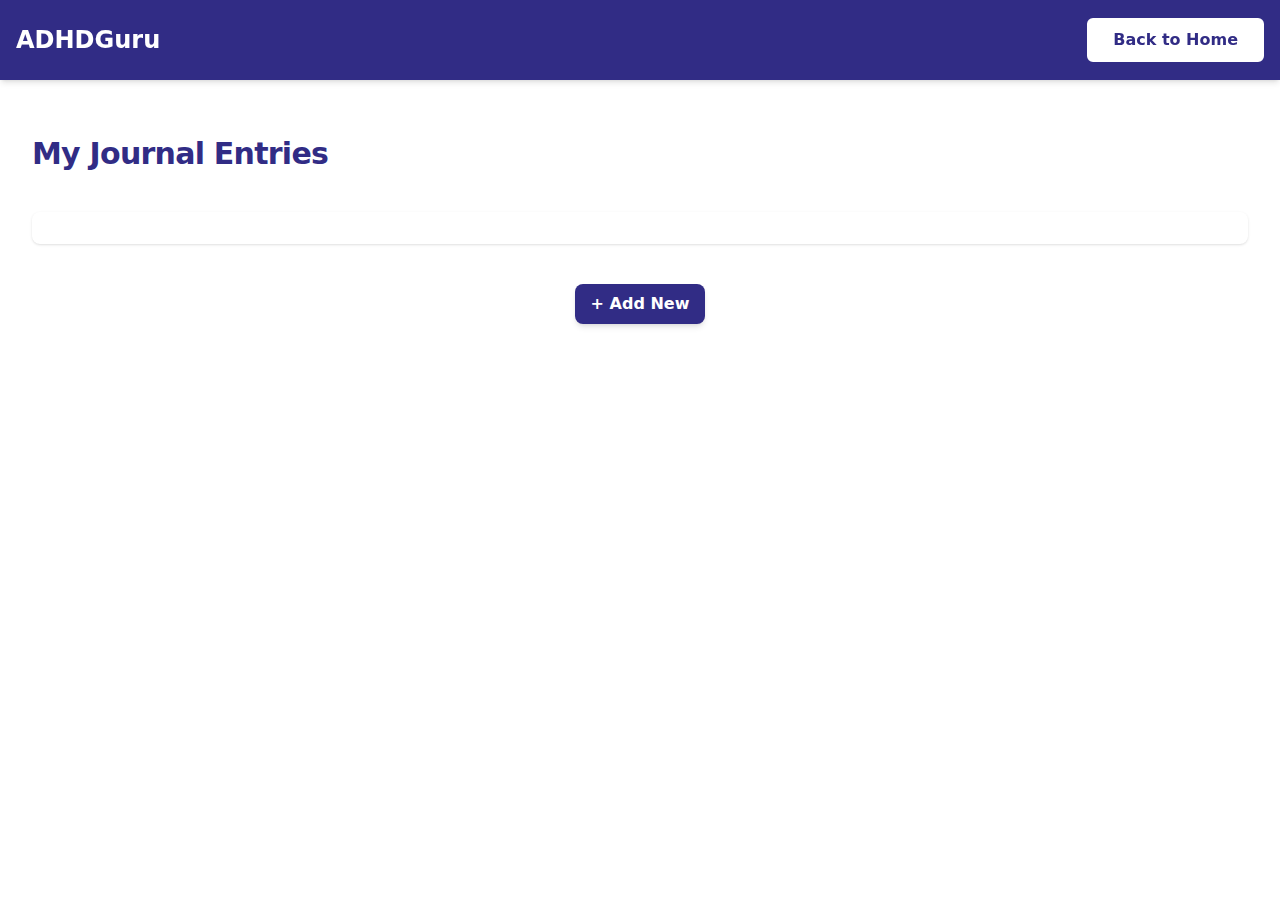
<file: templates/journal.html>
<!DOCTYPE html>
<html lang="en">
  <head>
    <meta charset="UTF-8" />
    <meta name="viewport" content="width=device-width, initial-scale=1.0" />
    <title>Journal</title>
    <link href="../styles/output.css" rel="stylesheet" />
  </head>
  <body class="bg-white text-primary pt-20">
    <!-- Navbar -->
    <nav
      class="bg-primary fixed top-0 left-0 right-0 w-full z-50 px-4 py-2 shadow-md"
    >
      <div class="max-w-7xl mx-auto flex justify-between items-center h-16">
        <span class="text-secondary font-bold text-2xl transition-colors duration-300">ADHDGuru</span>
        <a
          id="login-btn"
          class="auth-toggle-btn px-6 py-2 rounded-md font-semibold text-md border-2 border-secondary text-primary bg-secondary hover:bg-secondary hover:text-primary transition"
          href="./features.html"
        >
          Back to Home
        </a>
      </div>
    </nav>

    <!-- Main Content -->
    <main>
      <section class="py-4 sm:py-4">
        <div class="max-w-7xl mx-auto px-6 lg:px-8">
          <div class="max-w-2xl mx-auto lg:mx-0">
            <h2
              class="text-4xl pt-10 font-extrabold tracking-tight text-primary sm:text-3xl"
            >
              My Journal Entries
            </h2>
          </div>

          <!-- Card Section -->
          <div class="grid grid-cols-1 gap-6 pt-10">
            <!-- Cards Container -->
            <div
              id="journal-cards"
              class="rounded-lg p-4 shadow-sm overflow-auto max-h-[500px] scrollbar-thin scrollbar-thumb-gray-400 scrollbar-track-gray-100 space-y-4"
            >
              <!-- Journal cards will be dynamically added here -->
            </div>

            <!-- Add New Button -->
            <div class="flex justify-center pt-4">
              <button
                type="button"
                onclick="document.getElementById('addNewModal').classList.remove('hidden'); document.getElementById('addNewModal').classList.add('flex')"
                class="bg-primary text-secondary px-4 py-2 rounded-lg shadow-md hover:shadow-lg transition hover:scale-105 font-semibold"
              >
                + Add New
              </button>
            </div>
          </div>
        </div>
      </section>
    </main>

    <!-- Add Entry Modal -->
    <div
      id="addNewModal"
      class="fixed inset-0 bg-black/40 backdrop-blur-sm items-center justify-center z-50 hidden"
    >
      <div class="bg-white rounded-xl shadow-lg p-6 w-[50%]">
        <h2 class="text-xl font-bold mb-4">Add New Entry</h2>

        <div class="mb-4">
          <label class="block text-sm text-gray-700 mb-2">Generated Title</label>
          <p id="generatedTitle" class="text-primary font-semibold">Title will be generated from your entry</p>
        </div>

        <textarea
          id="entryContent"
          placeholder="Type or speak your journal entry..."
          rows="4"
          class="w-full border border-gray-300 rounded px-4 py-2 mb-4 focus:outline-none focus:ring-2 focus:ring-primary resize-none"
        ></textarea>

        <div class="flex items-center gap-2 mb-4">
          <button
            type="button"
            onclick="startSpeechRecognition()"
            class="flex items-center gap-2 bg-gray-200 hover:bg-gray-300 px-3 py-2 rounded text-sm font-semibold"
          >
            <span id="micStatus">🎤 Start Recording</span>
          </button>
          <span id="recordingStatus" class="text-sm text-gray-500 hidden">Recording...</span>
        </div>

        <div class="flex justify-end gap-2">
          <button
            type="button"
            onclick="closeAddModal()"
            class="px-4 py-2 rounded bg-gray-300 hover:bg-gray-400 text-sm font-medium"
          >
            Cancel
          </button>
          <button
            type="button"
            onclick="createNewEntry()"
            class="px-4 py-2 rounded bg-primary text-secondary hover:opacity-90 text-sm font-medium"
          >
            Submit
          </button>
        </div>
      </div>
    </div>

    <!-- Entry View Modal -->
    <div
      id="entryViewModal"
      class="fixed inset-0 bg-black/40 backdrop-blur-sm items-center justify-center z-50 hidden"
    >
      <div class="bg-white rounded-xl shadow-lg p-6 w-[50%] h-[50%]">
        <div class="flex justify-between items-center mb-4">
          <h2 id="viewEntryTitle" class="text-xl font-bold">Entry Title</h2>
          <button
            type="button"
            onclick="closeViewModal()"
            class="text-gray-500 hover:text-gray-700"
          >
            <svg
              xmlns="http://www.w3.org/2000/svg"
              class="h-6 w-6"
              fill="none"
              viewBox="0 0 24 24"
              stroke="currentColor"
            >
              <path
                stroke-linecap="round"
                stroke-linejoin="round"
                stroke-width="2"
                d="M6 18L18 6M6 6l12 12"
              />
            </svg>
          </button>
        </div>

        <div class="border-t pt-4">
          <p id="viewEntryContent" class="text-gray-700">
            Entry content will appear here...
          </p>
        </div>

        <div class="flex justify-end mt-6 gap-2">
          <button
            type="button"
            onclick="editEntry()"
            class="px-4 py-2 rounded bg-gray-200 hover:bg-gray-300 text-sm font-medium"
          >
            Edit
          </button>
          <button
            type="button"
            onclick="deleteEntry(currentEntryId)"
            class="px-4 py-2 rounded bg-red-500 hover:opacity-90 hover:bg-red-500 text-sm font-medium"
          >
            Delete
          </button>
          <button
            type="button"
            onclick="closeViewModal()"
            class="px-4 py-2 rounded bg-primary text-secondary hover:opacity-90 text-sm font-medium"
          >
            Close
          </button>
        </div>
      </div>
    </div>

    <!-- Edit Entry Modal -->
    <div
      id="editModal"
      class="fixed inset-0 bg-black/40 backdrop-blur-sm items-center justify-center z-50 hidden"
    >
      <div class="bg-white rounded-xl shadow-lg p-6 w-[50%]">
        <h2 class="text-xl font-bold mb-4">Edit Entry</h2>

        <input
          type="text"
          id="editEntryTitle"
          class="w-full border border-gray-300 rounded px-4 py-2 mb-4 focus:outline-none focus:ring-2 focus:ring-primary"
        />

        <textarea
          id="editEntryContent"
          rows="4"
          class="w-full border border-gray-300 rounded px-4 py-2 mb-4 focus:outline-none focus:ring-2 focus:ring-primary resize-none"
        ></textarea>

        <div class="flex justify-end gap-2">
          <button
            type="button"
            onclick="closeEditModal()"
            class="px-4 py-2 rounded bg-gray-300 hover:bg-gray-400 text-sm font-medium"
          >
            Cancel
          </button>
          <button
            type="button"
            onclick="updateEntry()"
            class="px-4 py-2 rounded bg-primary text-secondary hover:opacity-90 text-sm font-medium"
          >
            Save Changes
          </button>
        </div>
      </div>
    </div>

    <script>
      let currentEntryId = null;
      let isRecording = false;
      let recognition = null;
      let titleGenerationTimeout = null;
      let isTitleGenerated = false;
      let currentGeneratedTitle = '';

      // Load journal entries when page loads
      document.addEventListener('DOMContentLoaded', () => {
        loadJournalEntries();
        
        // Add input event listener to the textarea
        const textarea = document.getElementById('entryContent');
        textarea.addEventListener('input', handleContentChange);
      });

      function handleContentChange() {
        const content = document.getElementById('entryContent').value;
        
        // Clear any existing timeout
        if (titleGenerationTimeout) {
          clearTimeout(titleGenerationTimeout);
        }
        
        // Show loading state
        document.getElementById('generatedTitle').textContent = 'Generating title...';
        document.getElementById('generatedTitle').classList.add('animate-pulse');
        isTitleGenerated = false;
        
        // Disable submit button while generating
        const submitButton = document.querySelector('button[onclick="createNewEntry()"]');
        submitButton.disabled = true;
        submitButton.classList.add('opacity-50', 'cursor-not-allowed');
        
        // Debounce the title generation
        titleGenerationTimeout = setTimeout(() => {
          if (content.trim().length > 0) {
            generateTitle(content);
          } else {
            document.getElementById('generatedTitle').textContent = 'Title will be generated from your entry';
            document.getElementById('generatedTitle').classList.remove('animate-pulse');
            isTitleGenerated = false;
            updateSubmitButton();
          }
        }, 1000); // Wait for 1 second of no typing before generating title
      }

      async function generateTitle(content) {
        try {
          const response = await fetch('http://localhost:5000/api/journal/generate-title', {
            method: 'POST',
            headers: {
              'Content-Type': 'application/json'
            },
            body: JSON.stringify({ content })
          });
          
          const data = await response.json();
          if (data.status === 'success') {
            currentGeneratedTitle = data.title;
            document.getElementById('generatedTitle').textContent = data.title;
            document.getElementById('generatedTitle').classList.remove('animate-pulse');
            isTitleGenerated = true;
            updateSubmitButton();
          } else {
            document.getElementById('generatedTitle').textContent = 'Failed to generate title';
            document.getElementById('generatedTitle').classList.remove('animate-pulse');
            isTitleGenerated = false;
            updateSubmitButton();
          }
        } catch (error) {
          console.error('Error generating title:', error);
          document.getElementById('generatedTitle').textContent = 'Error generating title';
          document.getElementById('generatedTitle').classList.remove('animate-pulse');
          isTitleGenerated = false;
          updateSubmitButton();
        }
      }

      function updateSubmitButton() {
        const submitButton = document.querySelector('button[onclick="createNewEntry()"]');
        const content = document.getElementById('entryContent').value.trim();
        
        if (isTitleGenerated && content.length > 0) {
          submitButton.disabled = false;
          submitButton.classList.remove('opacity-50', 'cursor-not-allowed');
        } else {
          submitButton.disabled = true;
          submitButton.classList.add('opacity-50', 'cursor-not-allowed');
        }
      }

      async function loadJournalEntries() {
        try {
          const response = await fetch('http://localhost:5000/api/journal/entries');
          const data = await response.json();
          
          if (data.status === 'success') {
            const container = document.getElementById('journal-cards');
            container.innerHTML = '';
            
            data.entries.forEach(entry => {
              const date = new Date(entry.date);
              const formattedDate = date.toLocaleDateString('en-US', {
                year: 'numeric',
                month: 'long',
                day: 'numeric'
              });
              
              const card = document.createElement('div');
              card.className = 'journal-card p-4 rounded-lg bg-primary text-secondary transition-all hover:-translate-y-1 hover:shadow-lg cursor-pointer relative';
              card.onclick = () => showEntryModal(entry);
              
              card.innerHTML = `
                <div class="flex justify-between items-start">
                  <div class="flex-1">
                    <h3 class="font-bold text-xl">${entry.title}</h3>
                    <p class="text-secondary text-sm">${formattedDate}</p>
                    <p class="text-gray-100 mt-2 line-clamp-2">${entry.content}</p>
                  </div>
                  <button 
                    onclick="event.stopPropagation(); deleteEntry('${entry._id}')"
                    class="delete-btn p-2 rounded-full hover:bg-red-500 hover:text-white transition-colors duration-200"
                    title="Delete Entry"
                  >
                    <svg xmlns="http://www.w3.org/2000/svg" class="h-5 w-5" fill="none" viewBox="0 0 24 24" stroke="currentColor">
                      <path stroke-linecap="round" stroke-linejoin="round" stroke-width="2" d="M19 7l-.867 12.142A2 2 0 0116.138 21H7.862a2 2 0 01-1.995-1.858L5 7m5 4v6m4-6v6m1-10V4a1 1 0 00-1-1h-4a1 1 0 00-1 1v3M4 7h16" />
                    </svg>
                  </button>
                </div>
              `;
              
              container.appendChild(card);
            });
          }
        } catch (error) {
          console.error('Error loading journal entries:', error);
        }
      }

      async function createNewEntry() {
        if (!isTitleGenerated) {
          alert('Please wait for the title to be generated');
          return;
        }

        const content = document.getElementById('entryContent').value;
        const title = currentGeneratedTitle;
        
        if (!content) {
          alert('Please add some content to your entry');
          return;
        }
        
        try {
          const response = await fetch('http://localhost:5000/api/journal/entry', {
            method: 'POST',
            headers: {
              'Content-Type': 'application/json'
            },
            body: JSON.stringify({ title, content })
          });
          
          const data = await response.json();
          if (data.status === 'success') {
            closeAddModal();
            loadJournalEntries();
          }
        } catch (error) {
          console.error('Error creating entry:', error);
        }
      }

      function showEntryModal(entry) {
        currentEntryId = entry._id;
        document.getElementById('viewEntryTitle').textContent = entry.title;
        document.getElementById('viewEntryContent').textContent = entry.content;
        
        const modal = document.getElementById('entryViewModal');
        modal.classList.remove('hidden');
        modal.classList.add('flex');
      }

      function editEntry() {
        const title = document.getElementById('viewEntryTitle').textContent;
        const content = document.getElementById('viewEntryContent').textContent;
        
        document.getElementById('editEntryTitle').value = title;
        document.getElementById('editEntryContent').value = content;
        
        closeViewModal();
        const modal = document.getElementById('editModal');
        modal.classList.remove('hidden');
        modal.classList.add('flex');
      }

      async function updateEntry() {
        const title = document.getElementById('editEntryTitle').value;
        const content = document.getElementById('editEntryContent').value;
        
        if (!title || !content) {
          alert('Please fill in both title and content');
          return;
        }
        
        try {
          const response = await fetch(`http://localhost:5000/api/journal/entry/${currentEntryId}`, {
            method: 'PUT',
            headers: {
              'Content-Type': 'application/json'
            },
            body: JSON.stringify({ title, content })
          });
          
          const data = await response.json();
          if (data.status === 'success') {
            closeEditModal();
            loadJournalEntries();
          }
        } catch (error) {
          console.error('Error updating entry:', error);
        }
      }

      async function deleteEntry(entryId) {
        if (!confirm('Are you sure you want to delete this entry? This action cannot be undone.')) {
          return;
        }
        
        try {
          const response = await fetch(`http://localhost:5000/api/journal/entry/${entryId}`, {
            method: 'DELETE'
          });
          
          const data = await response.json();
          if (data.status === 'success') {
            closeViewModal();
            loadJournalEntries();
          } else {
            alert('Failed to delete entry. Please try again.');
          }
        } catch (error) {
          console.error('Error deleting entry:', error);
          alert('An error occurred while deleting the entry. Please try again.');
        }
      }

      function closeAddModal() {
        stopRecording();
        document.getElementById('addNewModal').classList.add('hidden');
        document.getElementById('addNewModal').classList.remove('flex');
        document.getElementById('entryContent').value = '';
        document.getElementById('generatedTitle').textContent = 'Title will be generated from your entry';
        document.getElementById('generatedTitle').classList.remove('animate-pulse');
        isTitleGenerated = false;
        currentGeneratedTitle = '';
        updateSubmitButton();
      }

      function closeViewModal() {
        document.getElementById('entryViewModal').classList.add('hidden');
        document.getElementById('entryViewModal').classList.remove('flex');
        currentEntryId = null;
      }

      function closeEditModal() {
        document.getElementById('editModal').classList.add('hidden');
        document.getElementById('editModal').classList.remove('flex');
      }

      function startSpeechRecognition() {
        if (!recognition) {
          const SpeechRecognition = window.SpeechRecognition || window.webkitSpeechRecognition;
          if (!SpeechRecognition) {
            alert('Your browser does not support speech recognition');
            return;
          }

          recognition = new SpeechRecognition();
          recognition.continuous = true;
          recognition.interimResults = true;
          recognition.lang = 'en-US';

          recognition.onstart = () => {
            isRecording = true;
            document.getElementById('micStatus').textContent = '🎤 Stop Recording';
            document.getElementById('recordingStatus').classList.remove('hidden');
          };

          recognition.onresult = (event) => {
            const transcript = Array.from(event.results)
              .map(result => result[0].transcript)
              .join('');
            
            document.getElementById('entryContent').value = transcript;
            handleContentChange(); // Use the same handler for both typing and speech
          };

          recognition.onerror = (event) => {
            console.error('Speech recognition error:', event.error);
            stopRecording();
          };

          recognition.onend = () => {
            if (isRecording) {
              recognition.start();
            }
          };
        }

        if (isRecording) {
          stopRecording();
        } else {
          recognition.start();
        }
      }

      function stopRecording() {
        if (recognition) {
          isRecording = false;
          recognition.stop();
          document.getElementById('micStatus').textContent = '🎤 Start Recording';
          document.getElementById('recordingStatus').classList.add('hidden');
        }
      }
    </script>
  </body>
</html>
</file>
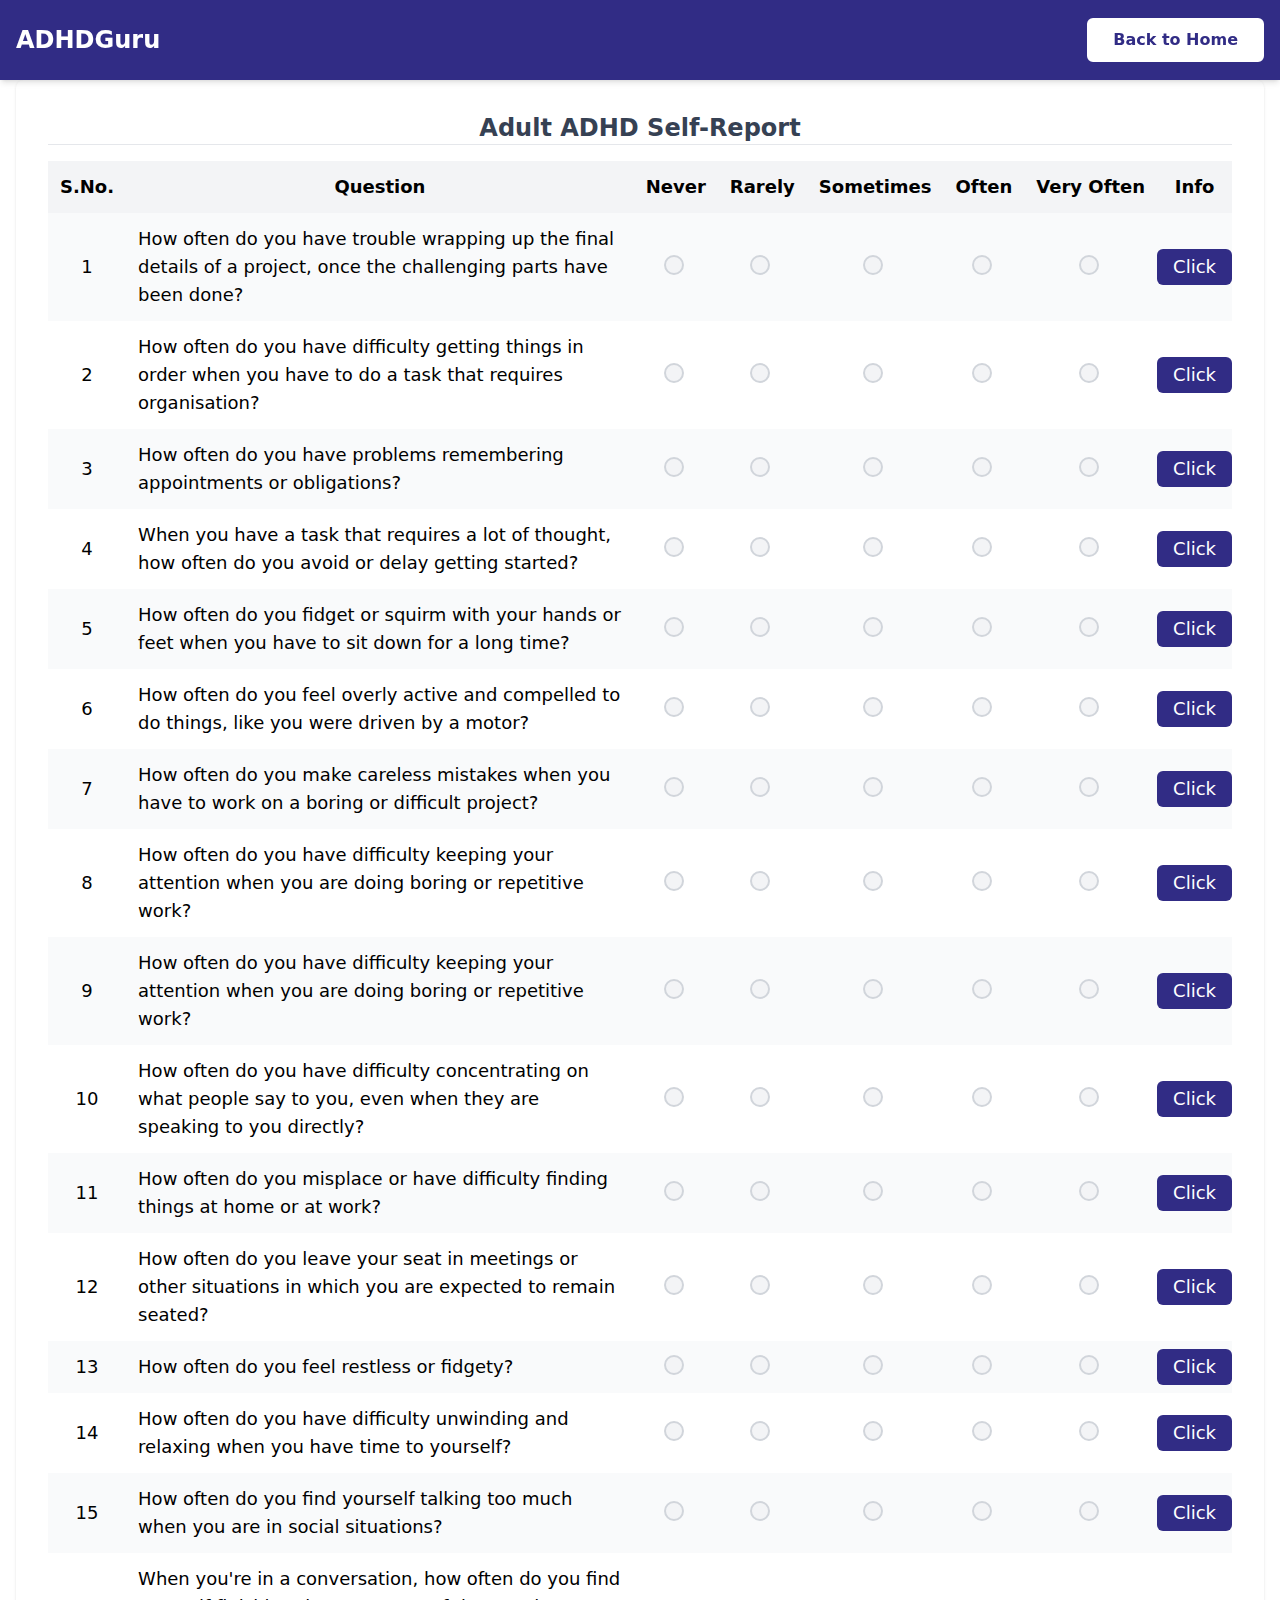
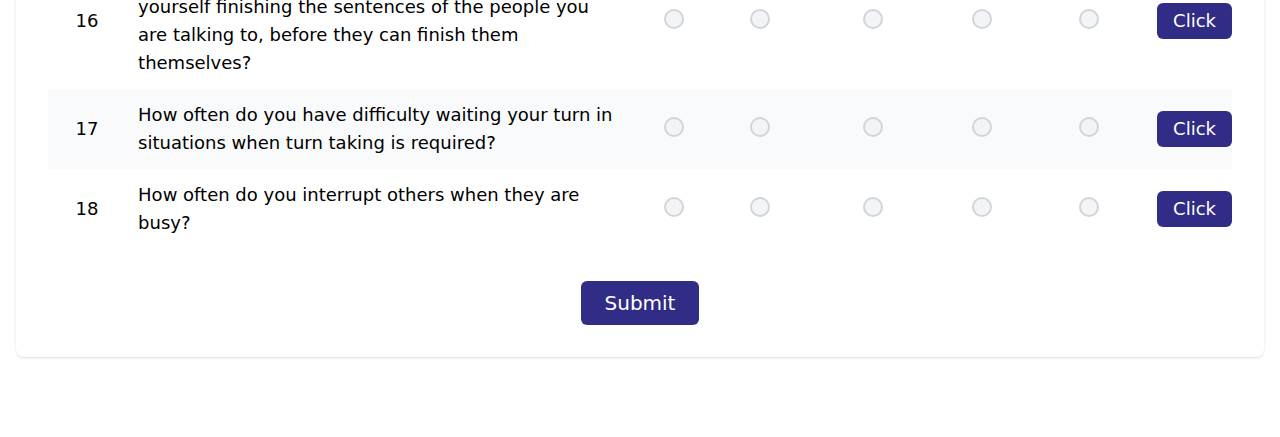
<file: templates/questions.html>
<!DOCTYPE html>
<html lang="en">
  <head>
    <meta charset="UTF-8" />
    <meta name="viewport" content="width=device-width, initial-scale=1.0" />
    <title>ADHD Questionnaire</title>
    <link href="../styles/output.css" rel="stylesheet" />
    <style>
      /* Custom radio button styling */
      .radio-container {
        display: block;
        position: relative;
        cursor: pointer;
        width: 24px;
        height: 24px;
        margin: 0 auto;
      }

      .custom-radio {
        position: absolute;
        top: 0;
        left: 0;
        height: 20px;
        width: 20px;
        background-color: #f3f4f6;
        border: 2px solid #d1d5db;
        border-radius: 50%;
        transition: all 0.2s ease;
      }

      .radio-container input:checked ~ .custom-radio {
        background-color: white;
        border-color: #4338ca;
        box-shadow: 0 0 0 2px rgba(67, 56, 202, 0.2);
      }

      .custom-radio:after {
        content: "";
        position: absolute;
        display: none;
        top: 50%;
        left: 50%;
        width: 10px;
        height: 10px;
        border-radius: 50%;
        background: #4338ca;
        transform: translate(-50%, -50%);
      }

      .radio-container input:checked ~ .custom-radio:after {
        display: block;
      }

      .radio-container:hover .custom-radio {
        background-color: #e5e7eb;
        transform: scale(1.05);
      }

      tr:nth-child(even) {
        background-color: #f9fafb;
      }

      tr:hover {
        background-color: #f3f4f6;
      }
    </style>
  </head>

  <body>
    <!-- Navbar -->
    <nav
      class="bg-primary fixed top-0 left-0 right-0 w-full z-50 px-4 py-2 shadow-md"
    >
      <div class="max-w-7xl mx-auto flex justify-between items-center h-16">
        <span class="text-secondary font-bold text-2xl transition-colors duration-300">ADHDGuru</span>
        <a
          id="login-btn"
          class="auth-toggle-btn px-6 py-2 rounded-md font-semibold text-md border-2 border-secondary text-primary bg-secondary hover:bg-secondary hover:text-primary transition"
          href="./features.html"
        >
          Back to Home
        </a>
      </div>
    </nav>

    <!-- Content -->
    <main class="max-w-7xl mx-auto px-4 mt-20 mb-20">
      <div class="bg-white shadow-sm rounded-lg p-6 md:p-8 overflow-x-auto">
        <!-- Sticky Header Section -->
        <div class="sticky top-20 bg-white z-10 pb-4 mb-4 border-b border-gray-200">
          <h1 class="text-2xl font-bold text-center text-gray-700">
            Adult ADHD Self-Report
          </h1>
        </div>
        <form id="adhd-form" action="#" method="post">
          <table class="min-w-full text-sm text-left border-collapse">
            <thead class="sticky top-32 bg-gray-100 z-10">
              <tr>
                <th class="p-3 text-lg text-center">S.No.</th>
                <!-- New Column -->
                <th class="p-3 text-lg text-center">Question</th>
                <th class="p-3 text-lg text-center">Never</th>
                <th class="p-3 text-lg text-center">Rarely</th>
                <th class="p-3 text-lg text-center">Sometimes</th>
                <th class="p-3 text-lg text-center">Often</th>
                <th class="p-3 text-lg text-center whitespace-nowrap">
                  Very Often
                </th>
                <th class="p-3 text-lg text-center">Info</th>
              </tr>
            </thead>
            <tbody>
              <!-- Template Row -->
              <tr id="question-row-template" class="hidden">
                <td class="p-3 text-lg font-medium text-center" id="sno"></td>
                <!-- S.No. -->
                <td class="p-3 text-lg font-medium" id="question-text"></td>
                <!-- Question Text -->
                <td class="text-center">
                  <label class="radio-container">
                    <input
                      type="radio"
                      name="question1"
                      value="Never"
                      class="hidden"
                      required
                    />
                    <span class="custom-radio"></span>
                  </label>
                </td>
                <td class="text-center">
                  <label class="radio-container">
                    <input
                      type="radio"
                      name="question1"
                      value="Rarely"
                      class="hidden"
                    />
                    <span class="custom-radio"></span>
                  </label>
                </td>
                <td class="text-center">
                  <label class="radio-container">
                    <input
                      type="radio"
                      name="question1"
                      value="Sometimes"
                      class="hidden"
                    />
                    <span class="custom-radio"></span>
                  </label>
                </td>
                <td class="text-center">
                  <label class="radio-container">
                    <input
                      type="radio"
                      name="question1"
                      value="Often"
                      class="hidden"
                    />
                    <span class="custom-radio"></span>
                  </label>
                </td>
                <td class="text-center">
                  <label class="radio-container">
                    <input
                      type="radio"
                      name="question1"
                      value="Very Often"
                      class="hidden"
                    />
                    <span class="custom-radio"></span>
                  </label>
                </td>
                <td class="text-center">
                  <button
                    type="button"
                    class="text-lg font-medium bg-primary text-secondary rounded-md px-4 py-1 question-btn hover:bg-secondary hover:text-primary transition"
                    data-question-id="1"
                  >
                    Click
                  </button>
                </td>
              </tr>
            </tbody>
          </table>

          <!-- SUBMIT BUTTON -->
          <div class="flex flex-col items-center mt-8">
            <div id="validation-message" class="hidden text-red-600 font-medium mb-4">
              Please answer all questions before submitting.
            </div>
            <button
              type="submit"
              class="px-6 py-2 bg-primary text-xl text-white font-medium rounded-md hover:bg-secondary hover:text-black hover:outline-black transition"
            >
              Submit
            </button>
          </div>
        </form>
      </div>
    </main>

    <!-- Modal for question responses -->
    <div
      id="responseModal"
      class="fixed inset-0 flex items-center justify-center z-50"
      style="display: none; background-color: rgba(0, 0, 0, 0.5);"
    >
      <div class="bg-white p-6 rounded-lg shadow-xl max-w-md w-full mx-4">
        <div class="flex justify-between items-center mb-4 pb-2">
          <h3 class="text-xl font-bold text-gray-800">Question Information</h3>
          <button
            id="closeModal"
            class="text-gray-500 hover:text-gray-800 transition"
          >
            <svg xmlns="http://www.w3.org/2000/svg" class="h-6 w-6" fill="none" viewBox="0 0 24 24" stroke="currentColor">
              <path stroke-linecap="round" stroke-linejoin="round" stroke-width="4" d="M6 18L18 6M6 6l12 12" />
            </svg>
          </button>
        </div>
        <div class="space-y-6">
          <div>
            <h4 class="text-lg font-semibold text-primary">Meaning:</h4>
            <p id="modalMeaning" class="text-gray-700 mt-1 text-base"></p>
          </div>
          <div>
            <h4 class="text-lg font-semibold text-primary">Example:</h4>
            <p id="modalExample" class="text-gray-700 mt-1 text-base italic"></p>
          </div>
        </div>
      </div>
    </div>

    <!-- ADHD Report Modal -->
    <div
      id="reportModal"
      class="fixed inset-0 flex items-center justify-center z-50"
      style="display: none; background-color: rgba(0, 0, 0, 0.5);"
    >
      <div class="bg-white p-6 rounded-lg shadow-xl max-w-md w-full mx-4">
        <div class="flex justify-between items-center mb-4 pb-2 border-b border-gray-200">
          <h3 class="text-xl font-bold text-gray-800">Your ADHD Assessment Report</h3>
          <button
            id="closeReportModal"
            class="text-gray-500 hover:text-gray-800 transition"
          >
            <svg xmlns="http://www.w3.org/2000/svg" class="h-6 w-6" fill="none" viewBox="0 0 24 24" stroke="currentColor">
              <path stroke-linecap="round" stroke-linejoin="round" stroke-width="4" d="M6 18L18 6M6 6l12 12" />
            </svg>
          </button>
        </div>
        <div class="space-y-6">
          <div class="flex justify-center">
            <div id="resultBadge" class="px-4 py-2 rounded-full text-white font-bold text-lg"></div>
          </div>
          
          <div>
            <h4 class="text-lg font-semibold text-primary">Score Summary:</h4>
            <div class="mt-3 bg-gray-50 p-4 rounded-lg">
              <div class="grid grid-cols-2 gap-2">
                <div class="text-gray-600">Total Score:</div>
                <div id="totalScore" class="font-semibold text-right"></div>
                
                <div class="text-gray-600">"Often/Very Often" Count:</div>
                <div id="oftenCount" class="font-semibold text-right"></div>
                
                <div class="text-gray-600">Max Possible Score:</div>
                <div id="maxScore" class="font-semibold text-right"></div>
              </div>
            </div>
          </div>
          
          <div>
            <h4 class="text-lg font-semibold text-primary">What This Means:</h4>
            <p id="resultExplanation" class="text-gray-700 mt-1 leading-relaxed"></p>
          </div>
          
          <div class="mt-2 pt-2 border-t border-gray-200">
            <p class="text-sm text-gray-500 italic">Note: This is a screening tool and not a diagnostic test. Please consult with a healthcare professional for a proper diagnosis.</p>
          </div>
        </div>
      </div>
    </div>

    <script>
      document.addEventListener("DOMContentLoaded", function () {
        // Store all questions data globally
        let questionsData = [];

        // Option to Score Mapping
        const optionScoreMap = {
          "Never": 0,
          "Rarely": 1,
          "Sometimes": 2,
          "Often": 3,
          "Very Often": 4,
        };

        // Function to calculate ADHD score
        function calculateADHDScore(answers) {
          let totalScore = 0;
          let oftenOrVeryOftenCount = 0;

          answers.forEach(answer => {
            const score = optionScoreMap[answer] ?? 0; // Default to 0 if invalid answer
            totalScore += score;
            if (answer === "Often" || answer === "Very Often") {
              oftenOrVeryOftenCount++;
            }
          });

          // Threshold logic
          const hasADHDSymptoms = oftenOrVeryOftenCount >= 6;

          return {
            totalScore,
            oftenOrVeryOftenCount,
            result: hasADHDSymptoms ? "Possible ADHD" : "Unlikely ADHD",
          };
        }

        // Function to check if all questions are answered
        function areAllQuestionsAnswered(numberOfQuestions) {
          for (let i = 1; i <= numberOfQuestions; i++) {
            const selectedOption = document.querySelector(`input[name="question${i}"]:checked`);
            if (!selectedOption) {
              return false;
            }
          }
          return true;
        }

        // Fetch the JSON file
        fetch("../static/questions.json")
          .then((response) => response.json())
          .then((data) => {
            questionsData = data.questions; // Store questions for later use
            const questionContainer = document.querySelector("tbody");
            const templateRow = document.getElementById(
              "question-row-template"
            );

            // Iterate through each question in the JSON
            data.questions.forEach((question) => {
              // Clone the template row
              const newRow = templateRow.cloneNode(true);
              newRow.removeAttribute("id"); // Remove the ID since it's a template
              newRow.classList.remove("hidden"); // Make the row visible

              // Populate the S.No.
              const snoElement = newRow.querySelector("#sno");
              snoElement.textContent = question.id;

              // Populate the question text
              const questionTextElement =
                newRow.querySelector("#question-text");
              questionTextElement.textContent = question.text;

              // Populate the radio buttons with options
              const radioButtons = newRow.querySelectorAll(
                'input[type="radio"]'
              );
              radioButtons.forEach((radio, index) => {
                radio.value = question.options[index];
                radio.name = `question${question.id}`;
                
                // Add required attribute to the first radio button of each group
                if (index === 0) {
                  radio.required = true;
                }
              });

              // Update the button's data-question-id attribute
              const button = newRow.querySelector(".question-btn");
              button.setAttribute("data-question-id", question.id);

              // Append the new row to the container
              questionContainer.appendChild(newRow);
            });
          })
          .catch((error) => {
            console.error("Error fetching questions:", error);
            alert("Failed to load questions. Please try again.");
          });

        // Modal elements
        const modal = document.getElementById("responseModal");
        const modalMeaning = document.getElementById("modalMeaning");
        const modalExample = document.getElementById("modalExample");
        const closeModal = document.getElementById("closeModal");
        
        // Report modal elements
        const reportModal = document.getElementById("reportModal");
        const closeReportModal = document.getElementById("closeReportModal");
        const resultBadge = document.getElementById("resultBadge");
        const totalScore = document.getElementById("totalScore");
        const oftenCount = document.getElementById("oftenCount");
        const maxScore = document.getElementById("maxScore");
        const resultExplanation = document.getElementById("resultExplanation");
        
        // Validation message
        const validationMessage = document.getElementById("validation-message");
        
        // Close modal when close button is clicked
        if (closeModal) {
          closeModal.addEventListener("click", function () {
            modal.style.display = "none";
          });
        }
        
        // Close report modal when close button is clicked
        if (closeReportModal) {
          closeReportModal.addEventListener("click", function () {
            reportModal.style.display = "none";
          });
        }
        
        // Handle click on question buttons
        document.addEventListener('click', function(event) {
          if (event.target.matches('.question-btn')) {
            const questionId = parseInt(event.target.getAttribute("data-question-id"));
            
            // Find the question data based on ID
            const questionData = questionsData.find(q => q.id === questionId);
            
            if (questionData && modal && modalMeaning && modalExample) {
              // Display meaning and example in modal
              modalMeaning.textContent = questionData.meaning;
              modalExample.textContent = questionData.example;
              
              // Show modal
              modal.style.display = "flex";
            }
          }
        });

        // Close modal when clicking outside
        if (modal) {
          window.addEventListener("click", function (event) {
            if (event.target === modal) {
              modal.style.display = "none";
            }
          });
        }
        
        // Close report modal when clicking outside
        if (reportModal) {
          window.addEventListener("click", function (event) {
            if (event.target === reportModal) {
              reportModal.style.display = "none";
            }
          });
        }
        
        // Add event listeners to radio buttons to hide validation message when an option is selected
        document.addEventListener('change', function(event) {
          if (event.target.matches('input[type="radio"]')) {
            if (validationMessage) {
              validationMessage.classList.add('hidden');
            }
          }
        });
        
        // Form submission
        const form = document.getElementById("adhd-form");
        if (form) {
          form.addEventListener("submit", function(event) {
            event.preventDefault();
            
            // Count how many questions we have
            let numberOfQuestions = 0;
            questionsData.forEach(question => {
              numberOfQuestions = Math.max(numberOfQuestions, question.id);
            });
            
            // Check if all questions are answered
            if (!areAllQuestionsAnswered(numberOfQuestions)) {
              // Show validation message
              if (validationMessage) {
                validationMessage.classList.remove('hidden');
              }
              
              // Scroll to the first unanswered question
              for (let i = 1; i <= numberOfQuestions; i++) {
                const selectedOption = document.querySelector(`input[name="question${i}"]:checked`);
                if (!selectedOption) {
                  const questionRow = document.querySelector(`input[name="question${i}"]`).closest('tr');
                  if (questionRow) {
                    questionRow.scrollIntoView({ behavior: 'smooth', block: 'center' });
                    
                    // Highlight the unanswered row
                    questionRow.classList.add('bg-red-50');
                    setTimeout(() => {
                      questionRow.classList.remove('bg-red-50');
                    }, 2000);
                    
                    break;
                  }
                }
              }
              
              return false;
            }
            
            // Collect all answers
            const answers = [];
            
            // Get selected values for each question
            for (let i = 1; i <= numberOfQuestions; i++) {
              const selectedOption = document.querySelector(`input[name="question${i}"]:checked`);
              if (selectedOption) {
                answers.push(selectedOption.value);
              }
            }
            
            // Calculate ADHD score
            const result = calculateADHDScore(answers);
            
            // Update report modal with results
            if (resultBadge) {
              resultBadge.textContent = result.result;
              resultBadge.className = "px-4 py-2 rounded-full text-white font-bold text-lg";
              
              if (result.result === "Possible ADHD") {
                resultBadge.classList.add("bg-yellow-500");
                resultExplanation.textContent = 
                  "Your responses indicate that you may have symptoms consistent with ADHD. " +
                  "This screening suggests you answered 'Often' or 'Very Often' to 6 or more questions, " +
                  "which is a threshold often used to identify potential ADHD symptoms. " +
                  "We recommend discussing these results with a healthcare professional for a proper evaluation.";
              } else {
                resultBadge.classList.add("bg-green-500");
                resultExplanation.textContent = 
                  "Your responses indicate that you are less likely to have ADHD based on this screening. " +
                  "You answered 'Often' or 'Very Often' to fewer than 6 questions. " +
                  "However, if you're experiencing difficulties with attention, focus, or other concerns, " +
                  "it's still valid to discuss them with a healthcare professional.";
              }
            }
            
            if (totalScore) totalScore.textContent = result.totalScore;
            if (oftenCount) oftenCount.textContent = result.oftenOrVeryOftenCount;
            if (maxScore) maxScore.textContent = numberOfQuestions * 4; // 4 is max score per question
            
            // Show report modal
            if (reportModal) {
              reportModal.style.display = "flex";
            }
          });
        }
      });
    </script>
  </body>
</html>
</file>
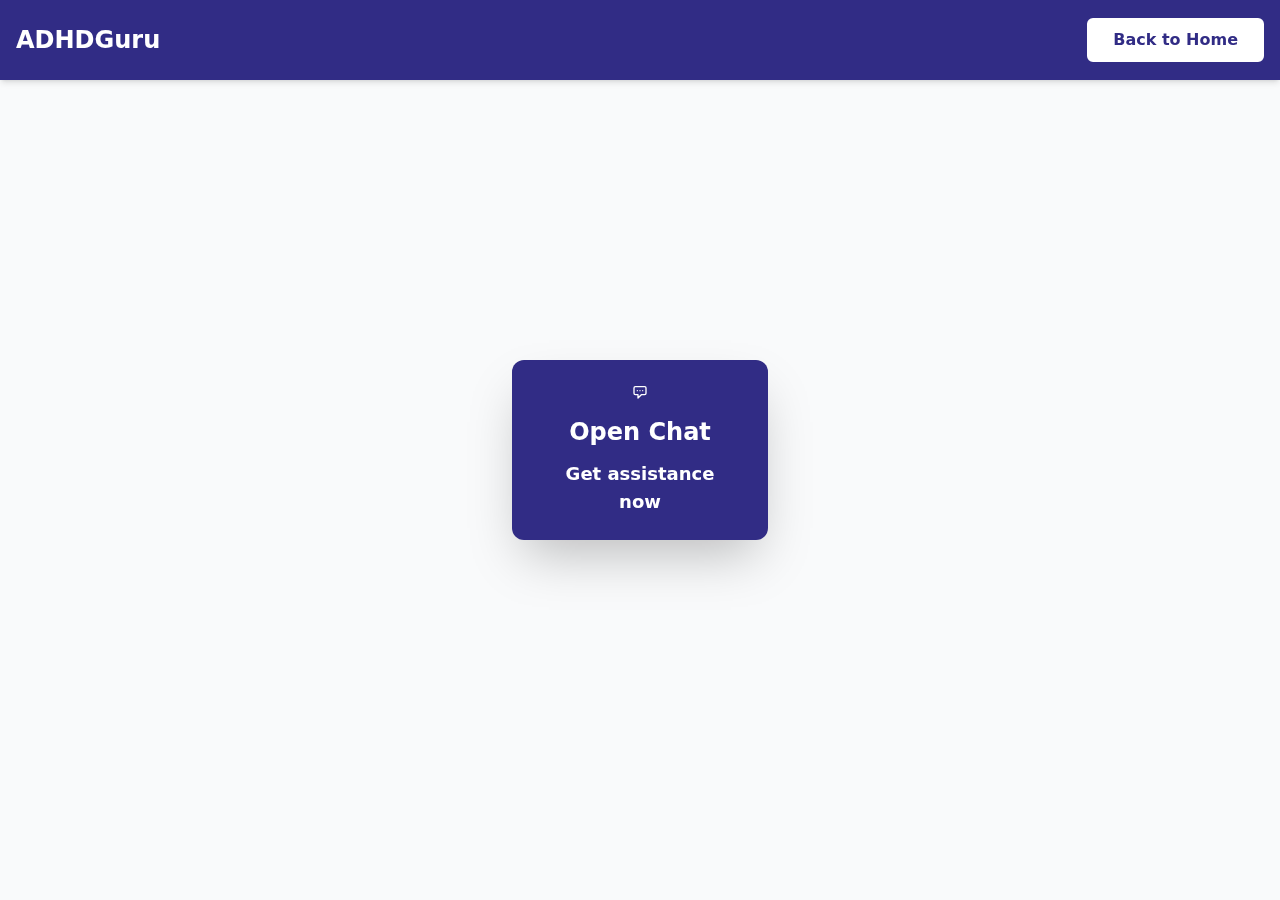
<file: templates/todo.html>
<!DOCTYPE html>
<html lang="en">
  <head>
    <meta charset="UTF-8" />
    <meta name="viewport" content="width=device-width, initial-scale=1.0" />
    <title>ADHD - Todo</title>
    <link rel="stylesheet" href="../styles/output.css" />
  </head>
  <body class="bg-gray-50">
    <!-- Navbar -->
    <nav
      class="bg-primary fixed top-0 left-0 right-0 w-full z-50 px-4 py-2 shadow-md"
    >
      <div class="max-w-7xl mx-auto flex justify-between items-center h-16">
        <span class="text-secondary font-bold text-2xl transition-colors duration-300">ADHDGuru</span>
        <a
          id="login-btn"
          class="auth-toggle-btn px-6 py-2 rounded-md font-semibold text-md border-2 border-secondary text-primary bg-secondary hover:bg-secondary hover:text-primary transition"
          href="./index.html"
        >
          Back to Home
        </a>
      </div>
	</nav>

	<!-- Main Content with Animated Button -->
	<div class="fixed inset-0 flex items-center justify-center z-40">
	  <button
		id="open-chatbot-btn"
		class="flex flex-col items-center justify-center px-10 py-6 bg-primary hover:bg-purple-700 text-white text-2xl font-bold rounded-xl w-[20%] h-[20%] shadow-2xl transform transition-all duration-500 hover:scale-110 focus:outline-none focus:ring-4 focus:ring-purple-300 animate-pulse"
		onclick="toggleModal('chatbot-modal')"
	  >
		<svg
		  class="w-28 h-28 mb-4"
		  fill="none"
		  stroke="currentColor"
		  viewBox="0 0 24 24"
		  xmlns="http://www.w3.org/2000/svg"
		>
		  <path
			stroke-linecap="round"
			stroke-linejoin="round"
			stroke-width="2"
			d="M8 10h.01M12 10h.01M16 10h.01M9 16H5a2 2 0 01-2-2V6a2 2 0 012-2h14a2 2 0 012 2v8a2 2 0 01-2 2h-5l-5 5v-5z"
		  ></path>
		</svg>
		<span>Open Chat</span>
		<span class="text-lg mt-3">Get assistance now</span>
	  </button>
	</div>
      </button>
    </div>

    <!-- Chatbot Modal -->
    <div
      id="chatbot-modal"
      class="modal fixed inset-0 bg-opacity-50 backdrop-blur-sm flex items-center justify-center z-50 hidden transition-opacity duration-300 ease-out opacity-0 p-6"
    >
      <div
        class="bg-secondary text-primary rounded-xl shadow-2xl transform transition-all duration-300 ease-out scale-95 opacity-0 flex flex-col w-4/5 max-w-4xl h-3/4 max-h-[700px]"
      >
        <!-- Modal Header -->
        <div
          class="flex justify-between items-center px-6 py-4 border-b border-gray-200"
        >
          <h3 class="text-2xl font-bold">Ask your Query!</h3>
          <button
            class="modal-close text-gray-600 hover:text-black focus:outline-none transition-colors duration-200"
            onclick="toggleModal('chatbot-modal')"
          >
            <svg
              class="h-8 w-8"
              fill="none"
              stroke="currentColor"
              viewBox="0 0 24 24"
            >
              <path
                stroke-linecap="round"
                stroke-linejoin="round"
                stroke-width="2"
                d="M6 18L18 6M6 6l12 12"
              ></path>
            </svg>
          </button>
        </div>

        <!-- Chat Interface -->
        <div class="flex-grow overflow-hidden p-6">
          <!-- Main Chat Area -->
          <div
            id="chat-container"
            class="h-full w-full overflow-y-auto p-6 bg-gray-50 rounded-lg shadow-inner"
          >
            <!-- Welcome message -->
            <div class="flex justify-start mb-6">
              <div
                class="bg-gray-200 text-black rounded-lg py-3 px-4 max-w-[80%] shadow-sm"
              >
                <p class="font-medium">
                  Welcome to the ADHD Self-Report assistant! How can I help you
                  today?
                </p>
                <p class="text-xs text-gray-500 mt-1">Just now</p>
              </div>
            </div>

            <!-- Sample conversation -->
            <div class="flex justify-end mb-6">
              <div
                class="bg-primary text-white rounded-lg py-3 px-4 max-w-[80%] shadow-sm"
              >
                <p>
                  I'm having trouble focusing on my homework assignments. Any
                  tips?
                </p>
                <p class="text-xs text-gray-300 mt-1 text-right">
                  2 minutes ago
                </p>
              </div>
            </div>

            <div class="flex justify-start mb-6">
              <div
                class="bg-gray-200 text-black rounded-lg py-3 px-4 max-w-[80%] shadow-sm"
              >
                <p>Here are some strategies that might help:</p>
                <ul class="list-disc ml-5 mt-2 space-y-1">
                  <li>Break tasks into smaller, manageable chunks</li>
                  <li>
                    Use a timer for focused work sessions (try the Pomodoro
                    technique)
                  </li>
                  <li>Remove distractions from your workspace</li>
                  <li>Consider background music without lyrics</li>
                  <li>Take regular short breaks to reset your focus</li>
                </ul>
                <p class="text-xs text-gray-500 mt-2">1 minute ago</p>
              </div>
            </div>

            <!-- More messages can be added dynamically -->
          </div>
        </div>

        <!-- Input Section -->
        <div
          class="flex-shrink-0 gap-3 items-center p-6 border-t border-gray-200 bg-gray-50"
        >
          <div class="flex w-full gap-3">
            <input
              type="text"
              id="chat-input"
              class="w-full px-4 py-3 border border-gray-300 rounded-lg shadow-sm focus:outline-none focus:ring-2 focus:ring-primary focus:border-transparent transition-shadow duration-200"
              placeholder="Type your query..."
              onkeydown="if(event.key === 'Enter') sendMessage()"
            />
            <button
              id="send-btn"
              class="px-6 py-3 bg-primary text-white rounded-lg font-semibold border border-primary hover:bg-purple-700 focus:outline-none focus:ring-2 focus:ring-offset-2 focus:ring-yellow-500 transition-all duration-200 transform hover:scale-105 active:scale-95"
              onclick="sendMessage()"
            >
              Send
            </button>
            <button
              id="mic-btn"
              class="px-4 py-3 bg-primary text-white rounded-lg font-semibold border border-primary hover:bg-purple-700 focus:outline-none focus:ring-2 focus:ring-offset-2 focus:ring-yellow-500 transition-all duration-200 transform hover:scale-105 active:scale-95"
              aria-label="Use Microphone"
            >
              <svg
                class="w-6 h-6"
                fill="none"
                stroke="currentColor"
                viewBox="0 0 24 24"
              >
                <path
                  stroke-linecap="round"
                  stroke-linejoin="round"
                  stroke-width="2"
                  d="M19 11a7 7 0 01-7 7m0 0a7 7 0 01-7-7m7 7v4m0 0H8m4 0h4m-4-8a3 3 0 01-3-3V5a3 3 0 116 0v6a3 3 0 01-3 3z"
                ></path>
              </svg>
            </button>
          </div>
        </div>
      </div>
    </div>

    <script>
      function toggleModal(modalId) {
        const modal = document.getElementById(modalId);
        const modalContent = modal.querySelector("div");

        if (modal.classList.contains("hidden")) {
          // Show the modal
          modal.classList.remove("hidden");
          // Use setTimeout to ensure the display change has taken effect
          setTimeout(() => {
            modal.classList.remove("opacity-0");
            modalContent.classList.remove("scale-95", "opacity-0");
          }, 10);
        } else {
          // Hide the modal
          modal.classList.add("opacity-0");
          modalContent.classList.add("scale-95", "opacity-0");
          // Use setTimeout to match the transition duration
          setTimeout(() => {
            modal.classList.add("hidden");
          }, 300);
        }
      }

      function sendMessage() {
        const chatInput = document.getElementById("chat-input");
        const chatContainer = document.getElementById("chat-container");
        const message = chatInput.value.trim();

        if (message) {
          // Add user message
          const userMessageEl = document.createElement("div");
          userMessageEl.className = "flex justify-end mb-6";
          userMessageEl.innerHTML = `
		  <div class="bg-primary text-white rounded-lg py-3 px-4 max-w-[80%] shadow-sm">
			<p>${message}</p>
			<p class="text-xs text-gray-300 mt-1 text-right">Just now</p>
		  </div>
		`;
          chatContainer.appendChild(userMessageEl);

          // Simulate response (in a real app, this would come from your API)
          setTimeout(() => {
            const botMessageEl = document.createElement("div");
            botMessageEl.className = "flex justify-start mb-6";
            botMessageEl.innerHTML = `
			<div class="bg-gray-200 text-black rounded-lg py-3 px-4 max-w-[80%] shadow-sm">
			  <p>Thanks for your message! This is a simulated response to: "${message}"</p>
			  <p class="text-xs text-gray-500 mt-1">Just now</p>
			</div>
		  `;
            chatContainer.appendChild(botMessageEl);

            // Scroll to bottom
            chatContainer.scrollTop = chatContainer.scrollHeight;
          }, 1000);

          // Clear input
          chatInput.value = "";

          // Scroll to bottom
          chatContainer.scrollTop = chatContainer.scrollHeight;
        }
      }

      // Add button animation on load
      document.addEventListener("DOMContentLoaded", () => {
        const button = document.getElementById("open-chatbot-btn");

        // Add additional entrance animation
        button.classList.add("opacity-0");
        setTimeout(() => {
          button.classList.remove("opacity-0");
          button.classList.add("animate-bounce");

          // Remove bounce after a few iterations
          setTimeout(() => {
            button.classList.remove("animate-bounce");
            button.classList.add("animate-pulse");
          }, 2000);
        }, 300);
      });
    </script>

    <!-- Speech Recognition Script -->
    <script>
      document.addEventListener("DOMContentLoaded", () => {
        const micBtn = document.getElementById("mic-btn");
        const chatInput = document.getElementById("chat-input");

        // Check if browser supports speech recognition
        if (
          "webkitSpeechRecognition" in window ||
          "SpeechRecognition" in window
        ) {
          const SpeechRecognition =
            window.SpeechRecognition || window.webkitSpeechRecognition;
          const recognition = new SpeechRecognition();

          recognition.continuous = false;
          recognition.interimResults = true;
          recognition.lang = "en-US";

          let isListening = false;

          micBtn.addEventListener("click", () => {
            if (!isListening) {
              // Start listening
              recognition.start();
              isListening = true;
              micBtn.classList.add("bg-secondary");
              chatInput.placeholder = "Listening...";
            } else {
              // Stop listening
              recognition.stop();
              isListening = false;
              micBtn.classList.remove("bg-secondary");
              chatInput.placeholder = "Type your query...";
            }
          });

          // Process speech results
          recognition.onresult = (event) => {
            const transcript = Array.from(event.results)
              .map((result) => result[0])
              .map((result) => result.transcript)
              .join("");

            chatInput.value = transcript;

            // If final result
            if (event.results[0].isFinal) {
              // Delay sending to allow user to see what was transcribed
              setTimeout(() => {
                sendMessage();
                recognition.stop();
                isListening = false;
                micBtn.classList.remove("bg-secondary");
                chatInput.placeholder = "Type your query...";
              }, 1000);
            }
          };

          // Handle errors
          recognition.onerror = (event) => {
            console.error("Speech recognition error", event.error);
            isListening = false;
            micBtn.classList.remove("bg-secondary");
            chatInput.placeholder = "Type your query...";
          };

          recognition.onend = () => {
            isListening = false;
            micBtn.classList.remove("bg-secondary");
            chatInput.placeholder = "Type your query...";
          };
        } else {
          // Browser doesn't support speech recognition
          micBtn.addEventListener("click", () => {
            alert(
              "Speech recognition is not supported in your browser. Please try Chrome, Edge, or Safari."
            );
          });
          micBtn.classList.add("opacity-50");
        }
      });

      // Add button animation on load
      document.addEventListener("DOMContentLoaded", () => {
        const button = document.getElementById("open-chatbot-btn");

        // Add additional entrance animation
        button.classList.add("opacity-0");
        setTimeout(() => {
          button.classList.remove("opacity-0");
          button.classList.add("animate-bounce");

          // Remove bounce after a few iterations
          setTimeout(() => {
            button.classList.remove("animate-bounce");
            button.classList.add("animate-pulse");
          }, 2000);
        }, 300);
      });
    </script>
  </body>
</html>
</file>
<file: styles/output.css>
/*! tailwindcss v4.1.3 | MIT License | https://tailwindcss.com */
@layer properties;
@layer theme, base, components, utilities;
@layer theme {
  :root, :host {
    --font-sans: ui-sans-serif, system-ui, sans-serif, "Apple Color Emoji",
      "Segoe UI Emoji", "Segoe UI Symbol", "Noto Color Emoji";
    --font-mono: ui-monospace, SFMono-Regular, Menlo, Monaco, Consolas, "Liberation Mono",
      "Courier New", monospace;
    --color-yellow-500: oklch(79.5% 0.184 86.047);
    --color-green-100: oklch(96.2% 0.044 156.743);
    --color-green-200: oklch(92.5% 0.084 155.995);
    --color-green-400: oklch(79.2% 0.209 151.711);
    --color-green-500: oklch(72.3% 0.219 149.579);
    --color-blue-100: oklch(93.2% 0.032 255.585);
    --color-blue-200: oklch(88.2% 0.059 254.128);
    --color-blue-400: oklch(70.7% 0.165 254.624);
    --color-blue-500: oklch(62.3% 0.214 259.815);
    --color-indigo-50: oklch(96.2% 0.018 272.314);
    --color-indigo-100: oklch(93% 0.034 272.788);
    --color-indigo-200: oklch(87% 0.065 274.039);
    --color-indigo-300: oklch(78.5% 0.115 274.713);
    --color-indigo-600: oklch(51.1% 0.262 276.966);
    --color-indigo-700: oklch(45.7% 0.24 277.023);
    --color-indigo-800: oklch(39.8% 0.195 277.366);
    --color-indigo-900: oklch(35.9% 0.144 278.697);
    --color-purple-100: oklch(94.6% 0.033 307.174);
    --color-purple-200: oklch(90.2% 0.063 306.703);
    --color-purple-300: oklch(82.7% 0.119 306.383);
    --color-purple-400: oklch(71.4% 0.203 305.504);
    --color-purple-500: oklch(62.7% 0.265 303.9);
    --color-purple-700: oklch(49.6% 0.265 301.924);
    --color-pink-100: oklch(94.8% 0.028 342.258);
    --color-pink-200: oklch(89.9% 0.061 343.231);
    --color-pink-400: oklch(71.8% 0.202 349.761);
    --color-pink-500: oklch(65.6% 0.241 354.308);
    --color-gray-50: oklch(98.5% 0.002 247.839);
    --color-gray-100: oklch(96.7% 0.003 264.542);
    --color-gray-200: oklch(92.8% 0.006 264.531);
    --color-gray-300: oklch(87.2% 0.01 258.338);
    --color-gray-400: oklch(70.7% 0.022 261.325);
    --color-gray-500: oklch(55.1% 0.027 264.364);
    --color-gray-600: oklch(44.6% 0.03 256.802);
    --color-gray-700: oklch(37.3% 0.034 259.733);
    --color-gray-900: oklch(21% 0.034 264.665);
    --color-black: #000;
    --color-white: #fff;
    --spacing: 0.25rem;
    --container-md: 28rem;
    --container-2xl: 42rem;
    --container-3xl: 48rem;
    --container-4xl: 56rem;
    --container-7xl: 80rem;
    --text-xs: 0.75rem;
    --text-xs--line-height: calc(1 / 0.75);
    --text-sm: 0.875rem;
    --text-sm--line-height: calc(1.25 / 0.875);
    --text-base: 1rem;
    --text-base--line-height: calc(1.5 / 1);
    --text-lg: 1.125rem;
    --text-lg--line-height: calc(1.75 / 1.125);
    --text-xl: 1.25rem;
    --text-xl--line-height: calc(1.75 / 1.25);
    --text-2xl: 1.5rem;
    --text-2xl--line-height: calc(2 / 1.5);
    --text-3xl: 1.875rem;
    --text-3xl--line-height: calc(2.25 / 1.875);
    --text-4xl: 2.25rem;
    --text-4xl--line-height: calc(2.5 / 2.25);
    --text-5xl: 3rem;
    --text-5xl--line-height: 1;
    --text-6xl: 3.75rem;
    --text-6xl--line-height: 1;
    --font-weight-medium: 500;
    --font-weight-semibold: 600;
    --font-weight-bold: 700;
    --font-weight-extrabold: 800;
    --tracking-tight: -0.025em;
    --radius-md: 0.375rem;
    --radius-lg: 0.5rem;
    --radius-xl: 0.75rem;
    --radius-2xl: 1rem;
    --ease-out: cubic-bezier(0, 0, 0.2, 1);
    --animate-pulse: pulse 2s cubic-bezier(0.4, 0, 0.6, 1) infinite;
    --animate-bounce: bounce 1s infinite;
    --blur-sm: 8px;
    --default-transition-duration: 150ms;
    --default-transition-timing-function: cubic-bezier(0.4, 0, 0.2, 1);
    --default-font-family: var(--font-sans);
    --default-mono-font-family: var(--font-mono);
    --color-primary: #312C85;
    --color-secondary: #ffffff;
    --color-input: #0d1117;
    --color-myyellow: #f0cf2b;
  }
}
@layer base {
  *, ::after, ::before, ::backdrop, ::file-selector-button {
    box-sizing: border-box;
    margin: 0;
    padding: 0;
    border: 0 solid;
  }
  html, :host {
    line-height: 1.5;
    -webkit-text-size-adjust: 100%;
    tab-size: 4;
    font-family: var(--default-font-family, ui-sans-serif, system-ui, sans-serif, "Apple Color Emoji", "Segoe UI Emoji", "Segoe UI Symbol", "Noto Color Emoji");
    font-feature-settings: var(--default-font-feature-settings, normal);
    font-variation-settings: var(--default-font-variation-settings, normal);
    -webkit-tap-highlight-color: transparent;
  }
  hr {
    height: 0;
    color: inherit;
    border-top-width: 1px;
  }
  abbr:where([title]) {
    -webkit-text-decoration: underline dotted;
    text-decoration: underline dotted;
  }
  h1, h2, h3, h4, h5, h6 {
    font-size: inherit;
    font-weight: inherit;
  }
  a {
    color: inherit;
    -webkit-text-decoration: inherit;
    text-decoration: inherit;
  }
  b, strong {
    font-weight: bolder;
  }
  code, kbd, samp, pre {
    font-family: var(--default-mono-font-family, ui-monospace, SFMono-Regular, Menlo, Monaco, Consolas, "Liberation Mono", "Courier New", monospace);
    font-feature-settings: var(--default-mono-font-feature-settings, normal);
    font-variation-settings: var(--default-mono-font-variation-settings, normal);
    font-size: 1em;
  }
  small {
    font-size: 80%;
  }
  sub, sup {
    font-size: 75%;
    line-height: 0;
    position: relative;
    vertical-align: baseline;
  }
  sub {
    bottom: -0.25em;
  }
  sup {
    top: -0.5em;
  }
  table {
    text-indent: 0;
    border-color: inherit;
    border-collapse: collapse;
  }
  :-moz-focusring {
    outline: auto;
  }
  progress {
    vertical-align: baseline;
  }
  summary {
    display: list-item;
  }
  ol, ul, menu {
    list-style: none;
  }
  img, svg, video, canvas, audio, iframe, embed, object {
    display: block;
    vertical-align: middle;
  }
  img, video {
    max-width: 100%;
    height: auto;
  }
  button, input, select, optgroup, textarea, ::file-selector-button {
    font: inherit;
    font-feature-settings: inherit;
    font-variation-settings: inherit;
    letter-spacing: inherit;
    color: inherit;
    border-radius: 0;
    background-color: transparent;
    opacity: 1;
  }
  :where(select:is([multiple], [size])) optgroup {
    font-weight: bolder;
  }
  :where(select:is([multiple], [size])) optgroup option {
    padding-inline-start: 20px;
  }
  ::file-selector-button {
    margin-inline-end: 4px;
  }
  ::placeholder {
    opacity: 1;
  }
  @supports (not (-webkit-appearance: -apple-pay-button))  or (contain-intrinsic-size: 1px) {
    ::placeholder {
      color: currentcolor;
      @supports (color: color-mix(in lab, red, red)) {
        color: color-mix(in oklab, currentcolor 50%, transparent);
      }
    }
  }
  textarea {
    resize: vertical;
  }
  ::-webkit-search-decoration {
    -webkit-appearance: none;
  }
  ::-webkit-date-and-time-value {
    min-height: 1lh;
    text-align: inherit;
  }
  ::-webkit-datetime-edit {
    display: inline-flex;
  }
  ::-webkit-datetime-edit-fields-wrapper {
    padding: 0;
  }
  ::-webkit-datetime-edit, ::-webkit-datetime-edit-year-field, ::-webkit-datetime-edit-month-field, ::-webkit-datetime-edit-day-field, ::-webkit-datetime-edit-hour-field, ::-webkit-datetime-edit-minute-field, ::-webkit-datetime-edit-second-field, ::-webkit-datetime-edit-millisecond-field, ::-webkit-datetime-edit-meridiem-field {
    padding-block: 0;
  }
  :-moz-ui-invalid {
    box-shadow: none;
  }
  button, input:where([type="button"], [type="reset"], [type="submit"]), ::file-selector-button {
    appearance: button;
  }
  ::-webkit-inner-spin-button, ::-webkit-outer-spin-button {
    height: auto;
  }
  [hidden]:where(:not([hidden="until-found"])) {
    display: none !important;
  }
}
@layer utilities {
  .visible {
    visibility: visible;
  }
  .sr-only {
    position: absolute;
    width: 1px;
    height: 1px;
    padding: 0;
    margin: -1px;
    overflow: hidden;
    clip: rect(0, 0, 0, 0);
    white-space: nowrap;
    border-width: 0;
  }
  .absolute {
    position: absolute;
  }
  .fixed {
    position: fixed;
  }
  .relative {
    position: relative;
  }
  .sticky {
    position: sticky;
  }
  .inset-0 {
    inset: calc(var(--spacing) * 0);
  }
  .top-0 {
    top: calc(var(--spacing) * 0);
  }
  .right-0 {
    right: calc(var(--spacing) * 0);
  }
  .left-0 {
    left: calc(var(--spacing) * 0);
  }
  .z-10 {
    z-index: 10;
  }
  .z-20 {
    z-index: 20;
  }
  .z-40 {
    z-index: 40;
  }
  .z-50 {
    z-index: 50;
  }
  .container {
    width: 100%;
    @media (width >= 40rem) {
      max-width: 40rem;
    }
    @media (width >= 48rem) {
      max-width: 48rem;
    }
    @media (width >= 64rem) {
      max-width: 64rem;
    }
    @media (width >= 80rem) {
      max-width: 80rem;
    }
    @media (width >= 96rem) {
      max-width: 96rem;
    }
  }
  .mx-auto {
    margin-inline: auto;
  }
  .mt-1 {
    margin-top: calc(var(--spacing) * 1);
  }
  .mt-2 {
    margin-top: calc(var(--spacing) * 2);
  }
  .mt-3 {
    margin-top: calc(var(--spacing) * 3);
  }
  .mt-4 {
    margin-top: calc(var(--spacing) * 4);
  }
  .mt-6 {
    margin-top: calc(var(--spacing) * 6);
  }
  .mt-8 {
    margin-top: calc(var(--spacing) * 8);
  }
  .mt-10 {
    margin-top: calc(var(--spacing) * 10);
  }
  .mt-12 {
    margin-top: calc(var(--spacing) * 12);
  }
  .mt-16 {
    margin-top: calc(var(--spacing) * 16);
  }
  .mt-20 {
    margin-top: calc(var(--spacing) * 20);
  }
  .mr-4 {
    margin-right: calc(var(--spacing) * 4);
  }
  .mb-2 {
    margin-bottom: calc(var(--spacing) * 2);
  }
  .mb-3 {
    margin-bottom: calc(var(--spacing) * 3);
  }
  .mb-4 {
    margin-bottom: calc(var(--spacing) * 4);
  }
  .mb-6 {
    margin-bottom: calc(var(--spacing) * 6);
  }
  .mb-8 {
    margin-bottom: calc(var(--spacing) * 8);
  }
  .mb-10 {
    margin-bottom: calc(var(--spacing) * 10);
  }
  .mb-12 {
    margin-bottom: calc(var(--spacing) * 12);
  }
  .mb-20 {
    margin-bottom: calc(var(--spacing) * 20);
  }
  .ml-2 {
    margin-left: calc(var(--spacing) * 2);
  }
  .ml-5 {
    margin-left: calc(var(--spacing) * 5);
  }
  .line-clamp-2 {
    overflow: hidden;
    display: -webkit-box;
    -webkit-box-orient: vertical;
    -webkit-line-clamp: 2;
  }
  .block {
    display: block;
  }
  .flex {
    display: flex;
  }
  .grid {
    display: grid;
  }
  .hidden {
    display: none;
  }
  .h-1 {
    height: calc(var(--spacing) * 1);
  }
  .h-3\/4 {
    height: calc(3/4 * 100%);
  }
  .h-4 {
    height: calc(var(--spacing) * 4);
  }
  .h-6 {
    height: calc(var(--spacing) * 6);
  }
  .h-8 {
    height: calc(var(--spacing) * 8);
  }
  .h-16 {
    height: calc(var(--spacing) * 16);
  }
  .h-28 {
    height: calc(var(--spacing) * 28);
  }
  .h-48 {
    height: calc(var(--spacing) * 48);
  }
  .h-\[20\%\] {
    height: 20%;
  }
  .h-\[40\%\] {
    height: 40%;
  }
  .h-\[50\%\] {
    height: 50%;
  }
  .h-full {
    height: 100%;
  }
  .max-h-\[500px\] {
    max-height: 500px;
  }
  .max-h-\[700px\] {
    max-height: 700px;
  }
  .w-4 {
    width: calc(var(--spacing) * 4);
  }
  .w-4\/5 {
    width: calc(4/5 * 100%);
  }
  .w-6 {
    width: calc(var(--spacing) * 6);
  }
  .w-8 {
    width: calc(var(--spacing) * 8);
  }
  .w-16 {
    width: calc(var(--spacing) * 16);
  }
  .w-24 {
    width: calc(var(--spacing) * 24);
  }
  .w-28 {
    width: calc(var(--spacing) * 28);
  }
  .w-\[20\%\] {
    width: 20%;
  }
  .w-\[40\%\] {
    width: 40%;
  }
  .w-\[50\%\] {
    width: 50%;
  }
  .w-\[60\%\] {
    width: 60%;
  }
  .w-full {
    width: 100%;
  }
  .max-w-2xl {
    max-width: var(--container-2xl);
  }
  .max-w-4xl {
    max-width: var(--container-4xl);
  }
  .max-w-7xl {
    max-width: var(--container-7xl);
  }
  .max-w-\[80\%\] {
    max-width: 80%;
  }
  .max-w-md {
    max-width: var(--container-md);
  }
  .min-w-full {
    min-width: 100%;
  }
  .flex-1 {
    flex: 1;
  }
  .flex-shrink-0 {
    flex-shrink: 0;
  }
  .flex-grow {
    flex-grow: 1;
  }
  .border-collapse {
    border-collapse: collapse;
  }
  .scale-95 {
    --tw-scale-x: 95%;
    --tw-scale-y: 95%;
    --tw-scale-z: 95%;
    scale: var(--tw-scale-x) var(--tw-scale-y);
  }
  .transform {
    transform: var(--tw-rotate-x) var(--tw-rotate-y) var(--tw-rotate-z) var(--tw-skew-x) var(--tw-skew-y);
  }
  .animate-bounce {
    animation: var(--animate-bounce);
  }
  .animate-pulse {
    animation: var(--animate-pulse);
  }
  .cursor-pointer {
    cursor: pointer;
  }
  .resize-none {
    resize: none;
  }
  .list-disc {
    list-style-type: disc;
  }
  .grid-cols-1 {
    grid-template-columns: repeat(1, minmax(0, 1fr));
  }
  .grid-cols-2 {
    grid-template-columns: repeat(2, minmax(0, 1fr));
  }
  .flex-col {
    flex-direction: column;
  }
  .items-center {
    align-items: center;
  }
  .items-start {
    align-items: flex-start;
  }
  .justify-between {
    justify-content: space-between;
  }
  .justify-center {
    justify-content: center;
  }
  .justify-end {
    justify-content: flex-end;
  }
  .justify-start {
    justify-content: flex-start;
  }
  .gap-2 {
    gap: calc(var(--spacing) * 2);
  }
  .gap-3 {
    gap: calc(var(--spacing) * 3);
  }
  .gap-4 {
    gap: calc(var(--spacing) * 4);
  }
  .gap-6 {
    gap: calc(var(--spacing) * 6);
  }
  .gap-8 {
    gap: calc(var(--spacing) * 8);
  }
  .space-y-1 {
    :where(& > :not(:last-child)) {
      --tw-space-y-reverse: 0;
      margin-block-start: calc(calc(var(--spacing) * 1) * var(--tw-space-y-reverse));
      margin-block-end: calc(calc(var(--spacing) * 1) * calc(1 - var(--tw-space-y-reverse)));
    }
  }
  .space-y-2 {
    :where(& > :not(:last-child)) {
      --tw-space-y-reverse: 0;
      margin-block-start: calc(calc(var(--spacing) * 2) * var(--tw-space-y-reverse));
      margin-block-end: calc(calc(var(--spacing) * 2) * calc(1 - var(--tw-space-y-reverse)));
    }
  }
  .space-y-4 {
    :where(& > :not(:last-child)) {
      --tw-space-y-reverse: 0;
      margin-block-start: calc(calc(var(--spacing) * 4) * var(--tw-space-y-reverse));
      margin-block-end: calc(calc(var(--spacing) * 4) * calc(1 - var(--tw-space-y-reverse)));
    }
  }
  .space-y-8 {
    :where(& > :not(:last-child)) {
      --tw-space-y-reverse: 0;
      margin-block-start: calc(calc(var(--spacing) * 8) * var(--tw-space-y-reverse));
      margin-block-end: calc(calc(var(--spacing) * 8) * calc(1 - var(--tw-space-y-reverse)));
    }
  }
  .gap-x-6 {
    column-gap: calc(var(--spacing) * 6);
  }
  .space-x-4 {
    :where(& > :not(:last-child)) {
      --tw-space-x-reverse: 0;
      margin-inline-start: calc(calc(var(--spacing) * 4) * var(--tw-space-x-reverse));
      margin-inline-end: calc(calc(var(--spacing) * 4) * calc(1 - var(--tw-space-x-reverse)));
    }
  }
  .gap-y-10 {
    row-gap: calc(var(--spacing) * 10);
  }
  .overflow-auto {
    overflow: auto;
  }
  .overflow-hidden {
    overflow: hidden;
  }
  .overflow-x-auto {
    overflow-x: auto;
  }
  .overflow-y-auto {
    overflow-y: auto;
  }
  .rounded {
    border-radius: 0.25rem;
  }
  .rounded-2xl {
    border-radius: var(--radius-2xl);
  }
  .rounded-full {
    border-radius: calc(infinity * 1px);
  }
  .rounded-lg {
    border-radius: var(--radius-lg);
  }
  .rounded-md {
    border-radius: var(--radius-md);
  }
  .rounded-xl {
    border-radius: var(--radius-xl);
  }
  .border {
    border-style: var(--tw-border-style);
    border-width: 1px;
  }
  .border-2 {
    border-style: var(--tw-border-style);
    border-width: 2px;
  }
  .border-t {
    border-top-style: var(--tw-border-style);
    border-top-width: 1px;
  }
  .border-b {
    border-bottom-style: var(--tw-border-style);
    border-bottom-width: 1px;
  }
  .border-blue-200 {
    border-color: var(--color-blue-200);
  }
  .border-gray-200 {
    border-color: var(--color-gray-200);
  }
  .border-gray-300 {
    border-color: var(--color-gray-300);
  }
  .border-gray-700 {
    border-color: var(--color-gray-700);
  }
  .border-green-200 {
    border-color: var(--color-green-200);
  }
  .border-pink-200 {
    border-color: var(--color-pink-200);
  }
  .border-primary {
    border-color: var(--color-primary);
  }
  .border-purple-200 {
    border-color: var(--color-purple-200);
  }
  .border-secondary {
    border-color: var(--color-secondary);
  }
  .border-transparent {
    border-color: transparent;
  }
  .border-white {
    border-color: var(--color-white);
  }
  .bg-black {
    background-color: var(--color-black);
  }
  .bg-black\/40 {
    background-color: color-mix(in srgb, #000 40%, transparent);
    @supports (color: color-mix(in lab, red, red)) {
      background-color: color-mix(in oklab, var(--color-black) 40%, transparent);
    }
  }
  .bg-blue-100 {
    background-color: var(--color-blue-100);
  }
  .bg-gray-50 {
    background-color: var(--color-gray-50);
  }
  .bg-gray-100 {
    background-color: var(--color-gray-100);
  }
  .bg-gray-200 {
    background-color: var(--color-gray-200);
  }
  .bg-gray-300 {
    background-color: var(--color-gray-300);
  }
  .bg-green-100 {
    background-color: var(--color-green-100);
  }
  .bg-indigo-300 {
    background-color: var(--color-indigo-300);
  }
  .bg-indigo-600 {
    background-color: var(--color-indigo-600);
  }
  .bg-indigo-900 {
    background-color: var(--color-indigo-900);
  }
  .bg-pink-100 {
    background-color: var(--color-pink-100);
  }
  .bg-primary {
    background-color: var(--color-primary);
  }
  .bg-purple-100 {
    background-color: var(--color-purple-100);
  }
  .bg-secondary {
    background-color: var(--color-secondary);
  }
  .bg-white {
    background-color: var(--color-white);
  }
  .bg-white\/10 {
    background-color: color-mix(in srgb, #fff 10%, transparent);
    @supports (color: color-mix(in lab, red, red)) {
      background-color: color-mix(in oklab, var(--color-white) 10%, transparent);
    }
  }
  .bg-gradient-to-l {
    --tw-gradient-position: to left in oklab;
    background-image: linear-gradient(var(--tw-gradient-stops));
  }
  .bg-gradient-to-r {
    --tw-gradient-position: to right in oklab;
    background-image: linear-gradient(var(--tw-gradient-stops));
  }
  .from-indigo-50 {
    --tw-gradient-from: var(--color-indigo-50);
    --tw-gradient-stops: var(--tw-gradient-via-stops, var(--tw-gradient-position), var(--tw-gradient-from) var(--tw-gradient-from-position), var(--tw-gradient-to) var(--tw-gradient-to-position));
  }
  .from-secondary {
    --tw-gradient-from: var(--color-secondary);
    --tw-gradient-stops: var(--tw-gradient-via-stops, var(--tw-gradient-position), var(--tw-gradient-from) var(--tw-gradient-from-position), var(--tw-gradient-to) var(--tw-gradient-to-position));
  }
  .to-blue-100 {
    --tw-gradient-to: var(--color-blue-100);
    --tw-gradient-stops: var(--tw-gradient-via-stops, var(--tw-gradient-position), var(--tw-gradient-from) var(--tw-gradient-from-position), var(--tw-gradient-to) var(--tw-gradient-to-position));
  }
  .to-white {
    --tw-gradient-to: var(--color-white);
    --tw-gradient-stops: var(--tw-gradient-via-stops, var(--tw-gradient-position), var(--tw-gradient-from) var(--tw-gradient-from-position), var(--tw-gradient-to) var(--tw-gradient-to-position));
  }
  .bg-fixed {
    background-attachment: fixed;
  }
  .object-cover {
    object-fit: cover;
  }
  .p-3 {
    padding: calc(var(--spacing) * 3);
  }
  .p-4 {
    padding: calc(var(--spacing) * 4);
  }
  .p-6 {
    padding: calc(var(--spacing) * 6);
  }
  .px-3 {
    padding-inline: calc(var(--spacing) * 3);
  }
  .px-4 {
    padding-inline: calc(var(--spacing) * 4);
  }
  .px-6 {
    padding-inline: calc(var(--spacing) * 6);
  }
  .px-8 {
    padding-inline: calc(var(--spacing) * 8);
  }
  .px-10 {
    padding-inline: calc(var(--spacing) * 10);
  }
  .py-1 {
    padding-block: calc(var(--spacing) * 1);
  }
  .py-2 {
    padding-block: calc(var(--spacing) * 2);
  }
  .py-3 {
    padding-block: calc(var(--spacing) * 3);
  }
  .py-4 {
    padding-block: calc(var(--spacing) * 4);
  }
  .py-6 {
    padding-block: calc(var(--spacing) * 6);
  }
  .py-20 {
    padding-block: calc(var(--spacing) * 20);
  }
  .pt-4 {
    padding-top: calc(var(--spacing) * 4);
  }
  .pt-10 {
    padding-top: calc(var(--spacing) * 10);
  }
  .pt-12 {
    padding-top: calc(var(--spacing) * 12);
  }
  .pt-16 {
    padding-top: calc(var(--spacing) * 16);
  }
  .pt-20 {
    padding-top: calc(var(--spacing) * 20);
  }
  .pr-4 {
    padding-right: calc(var(--spacing) * 4);
  }
  .pb-20 {
    padding-bottom: calc(var(--spacing) * 20);
  }
  .text-center {
    text-align: center;
  }
  .text-left {
    text-align: left;
  }
  .text-right {
    text-align: right;
  }
  .text-2xl {
    font-size: var(--text-2xl);
    line-height: var(--tw-leading, var(--text-2xl--line-height));
  }
  .text-3xl {
    font-size: var(--text-3xl);
    line-height: var(--tw-leading, var(--text-3xl--line-height));
  }
  .text-4xl {
    font-size: var(--text-4xl);
    line-height: var(--tw-leading, var(--text-4xl--line-height));
  }
  .text-base {
    font-size: var(--text-base);
    line-height: var(--tw-leading, var(--text-base--line-height));
  }
  .text-lg {
    font-size: var(--text-lg);
    line-height: var(--tw-leading, var(--text-lg--line-height));
  }
  .text-sm {
    font-size: var(--text-sm);
    line-height: var(--tw-leading, var(--text-sm--line-height));
  }
  .text-xl {
    font-size: var(--text-xl);
    line-height: var(--tw-leading, var(--text-xl--line-height));
  }
  .text-xs {
    font-size: var(--text-xs);
    line-height: var(--tw-leading, var(--text-xs--line-height));
  }
  .font-bold {
    --tw-font-weight: var(--font-weight-bold);
    font-weight: var(--font-weight-bold);
  }
  .font-extrabold {
    --tw-font-weight: var(--font-weight-extrabold);
    font-weight: var(--font-weight-extrabold);
  }
  .font-medium {
    --tw-font-weight: var(--font-weight-medium);
    font-weight: var(--font-weight-medium);
  }
  .font-semibold {
    --tw-font-weight: var(--font-weight-semibold);
    font-weight: var(--font-weight-semibold);
  }
  .tracking-tight {
    --tw-tracking: var(--tracking-tight);
    letter-spacing: var(--tracking-tight);
  }
  .whitespace-nowrap {
    white-space: nowrap;
  }
  .text-black {
    color: var(--color-black);
  }
  .text-blue-500 {
    color: var(--color-blue-500);
  }
  .text-gray-100 {
    color: var(--color-gray-100);
  }
  .text-gray-300 {
    color: var(--color-gray-300);
  }
  .text-gray-500 {
    color: var(--color-gray-500);
  }
  .text-gray-600 {
    color: var(--color-gray-600);
  }
  .text-gray-700 {
    color: var(--color-gray-700);
  }
  .text-gray-900 {
    color: var(--color-gray-900);
  }
  .text-green-500 {
    color: var(--color-green-500);
  }
  .text-indigo-200 {
    color: var(--color-indigo-200);
  }
  .text-indigo-800 {
    color: var(--color-indigo-800);
  }
  .text-indigo-900 {
    color: var(--color-indigo-900);
  }
  .text-input {
    color: var(--color-input);
  }
  .text-pink-500 {
    color: var(--color-pink-500);
  }
  .text-primary {
    color: var(--color-primary);
  }
  .text-purple-500 {
    color: var(--color-purple-500);
  }
  .text-secondary {
    color: var(--color-secondary);
  }
  .text-white {
    color: var(--color-white);
  }
  .opacity-0 {
    opacity: 0%;
  }
  .opacity-50 {
    opacity: 50%;
  }
  .shadow {
    --tw-shadow: 0 1px 3px 0 var(--tw-shadow-color, rgb(0 0 0 / 0.1)), 0 1px 2px -1px var(--tw-shadow-color, rgb(0 0 0 / 0.1));
    box-shadow: var(--tw-inset-shadow), var(--tw-inset-ring-shadow), var(--tw-ring-offset-shadow), var(--tw-ring-shadow), var(--tw-shadow);
  }
  .shadow-2xl {
    --tw-shadow: 0 25px 50px -12px var(--tw-shadow-color, rgb(0 0 0 / 0.25));
    box-shadow: var(--tw-inset-shadow), var(--tw-inset-ring-shadow), var(--tw-ring-offset-shadow), var(--tw-ring-shadow), var(--tw-shadow);
  }
  .shadow-inner {
    --tw-shadow: inset 0 2px 4px 0 var(--tw-shadow-color, rgb(0 0 0 / 0.05));
    box-shadow: var(--tw-inset-shadow), var(--tw-inset-ring-shadow), var(--tw-ring-offset-shadow), var(--tw-ring-shadow), var(--tw-shadow);
  }
  .shadow-lg {
    --tw-shadow: 0 10px 15px -3px var(--tw-shadow-color, rgb(0 0 0 / 0.1)), 0 4px 6px -4px var(--tw-shadow-color, rgb(0 0 0 / 0.1));
    box-shadow: var(--tw-inset-shadow), var(--tw-inset-ring-shadow), var(--tw-ring-offset-shadow), var(--tw-ring-shadow), var(--tw-shadow);
  }
  .shadow-md {
    --tw-shadow: 0 4px 6px -1px var(--tw-shadow-color, rgb(0 0 0 / 0.1)), 0 2px 4px -2px var(--tw-shadow-color, rgb(0 0 0 / 0.1));
    box-shadow: var(--tw-inset-shadow), var(--tw-inset-ring-shadow), var(--tw-ring-offset-shadow), var(--tw-ring-shadow), var(--tw-shadow);
  }
  .shadow-sm {
    --tw-shadow: 0 1px 3px 0 var(--tw-shadow-color, rgb(0 0 0 / 0.1)), 0 1px 2px -1px var(--tw-shadow-color, rgb(0 0 0 / 0.1));
    box-shadow: var(--tw-inset-shadow), var(--tw-inset-ring-shadow), var(--tw-ring-offset-shadow), var(--tw-ring-shadow), var(--tw-shadow);
  }
  .shadow-xl {
    --tw-shadow: 0 20px 25px -5px var(--tw-shadow-color, rgb(0 0 0 / 0.1)), 0 8px 10px -6px var(--tw-shadow-color, rgb(0 0 0 / 0.1));
    box-shadow: var(--tw-inset-shadow), var(--tw-inset-ring-shadow), var(--tw-ring-offset-shadow), var(--tw-ring-shadow), var(--tw-shadow);
  }
  .blur-sm {
    --tw-blur: blur(var(--blur-sm));
    filter: var(--tw-blur,) var(--tw-brightness,) var(--tw-contrast,) var(--tw-grayscale,) var(--tw-hue-rotate,) var(--tw-invert,) var(--tw-saturate,) var(--tw-sepia,) var(--tw-drop-shadow,);
  }
  .backdrop-blur-sm {
    --tw-backdrop-blur: blur(var(--blur-sm));
    -webkit-backdrop-filter: var(--tw-backdrop-blur,) var(--tw-backdrop-brightness,) var(--tw-backdrop-contrast,) var(--tw-backdrop-grayscale,) var(--tw-backdrop-hue-rotate,) var(--tw-backdrop-invert,) var(--tw-backdrop-opacity,) var(--tw-backdrop-saturate,) var(--tw-backdrop-sepia,);
    backdrop-filter: var(--tw-backdrop-blur,) var(--tw-backdrop-brightness,) var(--tw-backdrop-contrast,) var(--tw-backdrop-grayscale,) var(--tw-backdrop-hue-rotate,) var(--tw-backdrop-invert,) var(--tw-backdrop-opacity,) var(--tw-backdrop-saturate,) var(--tw-backdrop-sepia,);
  }
  .transition {
    transition-property: color, background-color, border-color, outline-color, text-decoration-color, fill, stroke, --tw-gradient-from, --tw-gradient-via, --tw-gradient-to, opacity, box-shadow, transform, translate, scale, rotate, filter, -webkit-backdrop-filter, backdrop-filter;
    transition-timing-function: var(--tw-ease, var(--default-transition-timing-function));
    transition-duration: var(--tw-duration, var(--default-transition-duration));
  }
  .transition-all {
    transition-property: all;
    transition-timing-function: var(--tw-ease, var(--default-transition-timing-function));
    transition-duration: var(--tw-duration, var(--default-transition-duration));
  }
  .transition-colors {
    transition-property: color, background-color, border-color, outline-color, text-decoration-color, fill, stroke, --tw-gradient-from, --tw-gradient-via, --tw-gradient-to;
    transition-timing-function: var(--tw-ease, var(--default-transition-timing-function));
    transition-duration: var(--tw-duration, var(--default-transition-duration));
  }
  .transition-opacity {
    transition-property: opacity;
    transition-timing-function: var(--tw-ease, var(--default-transition-timing-function));
    transition-duration: var(--tw-duration, var(--default-transition-duration));
  }
  .transition-shadow {
    transition-property: box-shadow;
    transition-timing-function: var(--tw-ease, var(--default-transition-timing-function));
    transition-duration: var(--tw-duration, var(--default-transition-duration));
  }
  .duration-200 {
    --tw-duration: 200ms;
    transition-duration: 200ms;
  }
  .duration-300 {
    --tw-duration: 300ms;
    transition-duration: 300ms;
  }
  .duration-500 {
    --tw-duration: 500ms;
    transition-duration: 500ms;
  }
  .ease-out {
    --tw-ease: var(--ease-out);
    transition-timing-function: var(--ease-out);
  }
  .hover\:-translate-y-1 {
    &:hover {
      @media (hover: hover) {
        --tw-translate-y: calc(var(--spacing) * -1);
        translate: var(--tw-translate-x) var(--tw-translate-y);
      }
    }
  }
  .hover\:scale-105 {
    &:hover {
      @media (hover: hover) {
        --tw-scale-x: 105%;
        --tw-scale-y: 105%;
        --tw-scale-z: 105%;
        scale: var(--tw-scale-x) var(--tw-scale-y);
      }
    }
  }
  .hover\:scale-110 {
    &:hover {
      @media (hover: hover) {
        --tw-scale-x: 110%;
        --tw-scale-y: 110%;
        --tw-scale-z: 110%;
        scale: var(--tw-scale-x) var(--tw-scale-y);
      }
    }
  }
  .hover\:border-blue-400 {
    &:hover {
      @media (hover: hover) {
        border-color: var(--color-blue-400);
      }
    }
  }
  .hover\:border-green-400 {
    &:hover {
      @media (hover: hover) {
        border-color: var(--color-green-400);
      }
    }
  }
  .hover\:border-pink-400 {
    &:hover {
      @media (hover: hover) {
        border-color: var(--color-pink-400);
      }
    }
  }
  .hover\:border-purple-400 {
    &:hover {
      @media (hover: hover) {
        border-color: var(--color-purple-400);
      }
    }
  }
  .hover\:bg-gray-300 {
    &:hover {
      @media (hover: hover) {
        background-color: var(--color-gray-300);
      }
    }
  }
  .hover\:bg-gray-400 {
    &:hover {
      @media (hover: hover) {
        background-color: var(--color-gray-400);
      }
    }
  }
  .hover\:bg-indigo-100 {
    &:hover {
      @media (hover: hover) {
        background-color: var(--color-indigo-100);
      }
    }
  }
  .hover\:bg-indigo-700 {
    &:hover {
      @media (hover: hover) {
        background-color: var(--color-indigo-700);
      }
    }
  }
  .hover\:bg-indigo-800 {
    &:hover {
      @media (hover: hover) {
        background-color: var(--color-indigo-800);
      }
    }
  }
  .hover\:bg-myyellow {
    &:hover {
      @media (hover: hover) {
        background-color: var(--color-myyellow);
      }
    }
  }
  .hover\:bg-purple-700 {
    &:hover {
      @media (hover: hover) {
        background-color: var(--color-purple-700);
      }
    }
  }
  .hover\:bg-secondary {
    &:hover {
      @media (hover: hover) {
        background-color: var(--color-secondary);
      }
    }
  }
  .hover\:from-blue-400 {
    &:hover {
      @media (hover: hover) {
        --tw-gradient-from: var(--color-blue-400);
        --tw-gradient-stops: var(--tw-gradient-via-stops, var(--tw-gradient-position), var(--tw-gradient-from) var(--tw-gradient-from-position), var(--tw-gradient-to) var(--tw-gradient-to-position));
      }
    }
  }
  .hover\:to-primary {
    &:hover {
      @media (hover: hover) {
        --tw-gradient-to: var(--color-primary);
        --tw-gradient-stops: var(--tw-gradient-via-stops, var(--tw-gradient-position), var(--tw-gradient-from) var(--tw-gradient-from-position), var(--tw-gradient-to) var(--tw-gradient-to-position));
      }
    }
  }
  .hover\:to-secondary {
    &:hover {
      @media (hover: hover) {
        --tw-gradient-to: var(--color-secondary);
        --tw-gradient-stops: var(--tw-gradient-via-stops, var(--tw-gradient-position), var(--tw-gradient-from) var(--tw-gradient-from-position), var(--tw-gradient-to) var(--tw-gradient-to-position));
      }
    }
  }
  .hover\:text-black {
    &:hover {
      @media (hover: hover) {
        color: var(--color-black);
      }
    }
  }
  .hover\:text-gray-700 {
    &:hover {
      @media (hover: hover) {
        color: var(--color-gray-700);
      }
    }
  }
  .hover\:text-input {
    &:hover {
      @media (hover: hover) {
        color: var(--color-input);
      }
    }
  }
  .hover\:text-primary {
    &:hover {
      @media (hover: hover) {
        color: var(--color-primary);
      }
    }
  }
  .hover\:text-white {
    &:hover {
      @media (hover: hover) {
        color: var(--color-white);
      }
    }
  }
  .hover\:opacity-90 {
    &:hover {
      @media (hover: hover) {
        opacity: 90%;
      }
    }
  }
  .hover\:shadow-lg {
    &:hover {
      @media (hover: hover) {
        --tw-shadow: 0 10px 15px -3px var(--tw-shadow-color, rgb(0 0 0 / 0.1)), 0 4px 6px -4px var(--tw-shadow-color, rgb(0 0 0 / 0.1));
        box-shadow: var(--tw-inset-shadow), var(--tw-inset-ring-shadow), var(--tw-ring-offset-shadow), var(--tw-ring-shadow), var(--tw-shadow);
      }
    }
  }
  .hover\:shadow-xl {
    &:hover {
      @media (hover: hover) {
        --tw-shadow: 0 20px 25px -5px var(--tw-shadow-color, rgb(0 0 0 / 0.1)), 0 8px 10px -6px var(--tw-shadow-color, rgb(0 0 0 / 0.1));
        box-shadow: var(--tw-inset-shadow), var(--tw-inset-ring-shadow), var(--tw-ring-offset-shadow), var(--tw-ring-shadow), var(--tw-shadow);
      }
    }
  }
  .hover\:outline-black {
    &:hover {
      @media (hover: hover) {
        outline-color: var(--color-black);
      }
    }
  }
  .focus\:border-secondary {
    &:focus {
      border-color: var(--color-secondary);
    }
  }
  .focus\:border-transparent {
    &:focus {
      border-color: transparent;
    }
  }
  .focus\:ring-2 {
    &:focus {
      --tw-ring-shadow: var(--tw-ring-inset,) 0 0 0 calc(2px + var(--tw-ring-offset-width)) var(--tw-ring-color, currentcolor);
      box-shadow: var(--tw-inset-shadow), var(--tw-inset-ring-shadow), var(--tw-ring-offset-shadow), var(--tw-ring-shadow), var(--tw-shadow);
    }
  }
  .focus\:ring-4 {
    &:focus {
      --tw-ring-shadow: var(--tw-ring-inset,) 0 0 0 calc(4px + var(--tw-ring-offset-width)) var(--tw-ring-color, currentcolor);
      box-shadow: var(--tw-inset-shadow), var(--tw-inset-ring-shadow), var(--tw-ring-offset-shadow), var(--tw-ring-shadow), var(--tw-shadow);
    }
  }
  .focus\:ring-primary {
    &:focus {
      --tw-ring-color: var(--color-primary);
    }
  }
  .focus\:ring-purple-300 {
    &:focus {
      --tw-ring-color: var(--color-purple-300);
    }
  }
  .focus\:ring-secondary {
    &:focus {
      --tw-ring-color: var(--color-secondary);
    }
  }
  .focus\:ring-yellow-500 {
    &:focus {
      --tw-ring-color: var(--color-yellow-500);
    }
  }
  .focus\:ring-offset-2 {
    &:focus {
      --tw-ring-offset-width: 2px;
      --tw-ring-offset-shadow: var(--tw-ring-inset,) 0 0 0 var(--tw-ring-offset-width) var(--tw-ring-offset-color);
    }
  }
  .focus\:outline-black {
    &:focus {
      outline-color: var(--color-black);
    }
  }
  .focus\:outline-none {
    &:focus {
      --tw-outline-style: none;
      outline-style: none;
    }
  }
  .active\:scale-95 {
    &:active {
      --tw-scale-x: 95%;
      --tw-scale-y: 95%;
      --tw-scale-z: 95%;
      scale: var(--tw-scale-x) var(--tw-scale-y);
    }
  }
  .sm\:mt-0 {
    @media (width >= 40rem) {
      margin-top: calc(var(--spacing) * 0);
    }
  }
  .sm\:ml-3 {
    @media (width >= 40rem) {
      margin-left: calc(var(--spacing) * 3);
    }
  }
  .sm\:flex {
    @media (width >= 40rem) {
      display: flex;
    }
  }
  .sm\:grid-cols-2 {
    @media (width >= 40rem) {
      grid-template-columns: repeat(2, minmax(0, 1fr));
    }
  }
  .sm\:flex-row {
    @media (width >= 40rem) {
      flex-direction: row;
    }
  }
  .sm\:space-y-0 {
    @media (width >= 40rem) {
      :where(& > :not(:last-child)) {
        --tw-space-y-reverse: 0;
        margin-block-start: calc(calc(var(--spacing) * 0) * var(--tw-space-y-reverse));
        margin-block-end: calc(calc(var(--spacing) * 0) * calc(1 - var(--tw-space-y-reverse)));
      }
    }
  }
  .sm\:space-x-6 {
    @media (width >= 40rem) {
      :where(& > :not(:last-child)) {
        --tw-space-x-reverse: 0;
        margin-inline-start: calc(calc(var(--spacing) * 6) * var(--tw-space-x-reverse));
        margin-inline-end: calc(calc(var(--spacing) * 6) * calc(1 - var(--tw-space-x-reverse)));
      }
    }
  }
  .sm\:px-6 {
    @media (width >= 40rem) {
      padding-inline: calc(var(--spacing) * 6);
    }
  }
  .sm\:py-4 {
    @media (width >= 40rem) {
      padding-block: calc(var(--spacing) * 4);
    }
  }
  .sm\:text-3xl {
    @media (width >= 40rem) {
      font-size: var(--text-3xl);
      line-height: var(--tw-leading, var(--text-3xl--line-height));
    }
  }
  .sm\:text-4xl {
    @media (width >= 40rem) {
      font-size: var(--text-4xl);
      line-height: var(--tw-leading, var(--text-4xl--line-height));
    }
  }
  .sm\:text-5xl {
    @media (width >= 40rem) {
      font-size: var(--text-5xl);
      line-height: var(--tw-leading, var(--text-5xl--line-height));
    }
  }
  .sm\:text-xl {
    @media (width >= 40rem) {
      font-size: var(--text-xl);
      line-height: var(--tw-leading, var(--text-xl--line-height));
    }
  }
  .md\:mt-5 {
    @media (width >= 48rem) {
      margin-top: calc(var(--spacing) * 5);
    }
  }
  .md\:max-w-3xl {
    @media (width >= 48rem) {
      max-width: var(--container-3xl);
    }
  }
  .md\:grid-cols-2 {
    @media (width >= 48rem) {
      grid-template-columns: repeat(2, minmax(0, 1fr));
    }
  }
  .md\:grid-cols-4 {
    @media (width >= 48rem) {
      grid-template-columns: repeat(4, minmax(0, 1fr));
    }
  }
  .md\:p-8 {
    @media (width >= 48rem) {
      padding: calc(var(--spacing) * 8);
    }
  }
  .md\:px-10 {
    @media (width >= 48rem) {
      padding-inline: calc(var(--spacing) * 10);
    }
  }
  .md\:py-4 {
    @media (width >= 48rem) {
      padding-block: calc(var(--spacing) * 4);
    }
  }
  .md\:text-6xl {
    @media (width >= 48rem) {
      font-size: var(--text-6xl);
      line-height: var(--tw-leading, var(--text-6xl--line-height));
    }
  }
  .md\:text-lg {
    @media (width >= 48rem) {
      font-size: var(--text-lg);
      line-height: var(--tw-leading, var(--text-lg--line-height));
    }
  }
  .lg\:mx-0 {
    @media (width >= 64rem) {
      margin-inline: calc(var(--spacing) * 0);
    }
  }
  .lg\:mt-0 {
    @media (width >= 64rem) {
      margin-top: calc(var(--spacing) * 0);
    }
  }
  .lg\:flex {
    @media (width >= 64rem) {
      display: flex;
    }
  }
  .lg\:w-1\/2 {
    @media (width >= 64rem) {
      width: calc(1/2 * 100%);
    }
  }
  .lg\:grid-cols-4 {
    @media (width >= 64rem) {
      grid-template-columns: repeat(4, minmax(0, 1fr));
    }
  }
  .lg\:items-center {
    @media (width >= 64rem) {
      align-items: center;
    }
  }
  .lg\:justify-between {
    @media (width >= 64rem) {
      justify-content: space-between;
    }
  }
  .lg\:px-8 {
    @media (width >= 64rem) {
      padding-inline: calc(var(--spacing) * 8);
    }
  }
}
@property --tw-scale-x {
  syntax: "*";
  inherits: false;
  initial-value: 1;
}
@property --tw-scale-y {
  syntax: "*";
  inherits: false;
  initial-value: 1;
}
@property --tw-scale-z {
  syntax: "*";
  inherits: false;
  initial-value: 1;
}
@property --tw-rotate-x {
  syntax: "*";
  inherits: false;
  initial-value: rotateX(0);
}
@property --tw-rotate-y {
  syntax: "*";
  inherits: false;
  initial-value: rotateY(0);
}
@property --tw-rotate-z {
  syntax: "*";
  inherits: false;
  initial-value: rotateZ(0);
}
@property --tw-skew-x {
  syntax: "*";
  inherits: false;
  initial-value: skewX(0);
}
@property --tw-skew-y {
  syntax: "*";
  inherits: false;
  initial-value: skewY(0);
}
@property --tw-space-y-reverse {
  syntax: "*";
  inherits: false;
  initial-value: 0;
}
@property --tw-space-x-reverse {
  syntax: "*";
  inherits: false;
  initial-value: 0;
}
@property --tw-border-style {
  syntax: "*";
  inherits: false;
  initial-value: solid;
}
@property --tw-gradient-position {
  syntax: "*";
  inherits: false;
}
@property --tw-gradient-from {
  syntax: "<color>";
  inherits: false;
  initial-value: #0000;
}
@property --tw-gradient-via {
  syntax: "<color>";
  inherits: false;
  initial-value: #0000;
}
@property --tw-gradient-to {
  syntax: "<color>";
  inherits: false;
  initial-value: #0000;
}
@property --tw-gradient-stops {
  syntax: "*";
  inherits: false;
}
@property --tw-gradient-via-stops {
  syntax: "*";
  inherits: false;
}
@property --tw-gradient-from-position {
  syntax: "<length-percentage>";
  inherits: false;
  initial-value: 0%;
}
@property --tw-gradient-via-position {
  syntax: "<length-percentage>";
  inherits: false;
  initial-value: 50%;
}
@property --tw-gradient-to-position {
  syntax: "<length-percentage>";
  inherits: false;
  initial-value: 100%;
}
@property --tw-font-weight {
  syntax: "*";
  inherits: false;
}
@property --tw-tracking {
  syntax: "*";
  inherits: false;
}
@property --tw-shadow {
  syntax: "*";
  inherits: false;
  initial-value: 0 0 #0000;
}
@property --tw-shadow-color {
  syntax: "*";
  inherits: false;
}
@property --tw-shadow-alpha {
  syntax: "<percentage>";
  inherits: false;
  initial-value: 100%;
}
@property --tw-inset-shadow {
  syntax: "*";
  inherits: false;
  initial-value: 0 0 #0000;
}
@property --tw-inset-shadow-color {
  syntax: "*";
  inherits: false;
}
@property --tw-inset-shadow-alpha {
  syntax: "<percentage>";
  inherits: false;
  initial-value: 100%;
}
@property --tw-ring-color {
  syntax: "*";
  inherits: false;
}
@property --tw-ring-shadow {
  syntax: "*";
  inherits: false;
  initial-value: 0 0 #0000;
}
@property --tw-inset-ring-color {
  syntax: "*";
  inherits: false;
}
@property --tw-inset-ring-shadow {
  syntax: "*";
  inherits: false;
  initial-value: 0 0 #0000;
}
@property --tw-ring-inset {
  syntax: "*";
  inherits: false;
}
@property --tw-ring-offset-width {
  syntax: "<length>";
  inherits: false;
  initial-value: 0px;
}
@property --tw-ring-offset-color {
  syntax: "*";
  inherits: false;
  initial-value: #fff;
}
@property --tw-ring-offset-shadow {
  syntax: "*";
  inherits: false;
  initial-value: 0 0 #0000;
}
@property --tw-blur {
  syntax: "*";
  inherits: false;
}
@property --tw-brightness {
  syntax: "*";
  inherits: false;
}
@property --tw-contrast {
  syntax: "*";
  inherits: false;
}
@property --tw-grayscale {
  syntax: "*";
  inherits: false;
}
@property --tw-hue-rotate {
  syntax: "*";
  inherits: false;
}
@property --tw-invert {
  syntax: "*";
  inherits: false;
}
@property --tw-opacity {
  syntax: "*";
  inherits: false;
}
@property --tw-saturate {
  syntax: "*";
  inherits: false;
}
@property --tw-sepia {
  syntax: "*";
  inherits: false;
}
@property --tw-drop-shadow {
  syntax: "*";
  inherits: false;
}
@property --tw-drop-shadow-color {
  syntax: "*";
  inherits: false;
}
@property --tw-drop-shadow-alpha {
  syntax: "<percentage>";
  inherits: false;
  initial-value: 100%;
}
@property --tw-drop-shadow-size {
  syntax: "*";
  inherits: false;
}
@property --tw-backdrop-blur {
  syntax: "*";
  inherits: false;
}
@property --tw-backdrop-brightness {
  syntax: "*";
  inherits: false;
}
@property --tw-backdrop-contrast {
  syntax: "*";
  inherits: false;
}
@property --tw-backdrop-grayscale {
  syntax: "*";
  inherits: false;
}
@property --tw-backdrop-hue-rotate {
  syntax: "*";
  inherits: false;
}
@property --tw-backdrop-invert {
  syntax: "*";
  inherits: false;
}
@property --tw-backdrop-opacity {
  syntax: "*";
  inherits: false;
}
@property --tw-backdrop-saturate {
  syntax: "*";
  inherits: false;
}
@property --tw-backdrop-sepia {
  syntax: "*";
  inherits: false;
}
@property --tw-duration {
  syntax: "*";
  inherits: false;
}
@property --tw-ease {
  syntax: "*";
  inherits: false;
}
@property --tw-translate-x {
  syntax: "*";
  inherits: false;
  initial-value: 0;
}
@property --tw-translate-y {
  syntax: "*";
  inherits: false;
  initial-value: 0;
}
@property --tw-translate-z {
  syntax: "*";
  inherits: false;
  initial-value: 0;
}
@keyframes pulse {
  50% {
    opacity: 0.5;
  }
}
@keyframes bounce {
  0%, 100% {
    transform: translateY(-25%);
    animation-timing-function: cubic-bezier(0.8, 0, 1, 1);
  }
  50% {
    transform: none;
    animation-timing-function: cubic-bezier(0, 0, 0.2, 1);
  }
}
@layer properties {
  @supports ((-webkit-hyphens: none) and (not (margin-trim: inline))) or ((-moz-orient: inline) and (not (color:rgb(from red r g b)))) {
    *, ::before, ::after, ::backdrop {
      --tw-scale-x: 1;
      --tw-scale-y: 1;
      --tw-scale-z: 1;
      --tw-rotate-x: rotateX(0);
      --tw-rotate-y: rotateY(0);
      --tw-rotate-z: rotateZ(0);
      --tw-skew-x: skewX(0);
      --tw-skew-y: skewY(0);
      --tw-space-y-reverse: 0;
      --tw-space-x-reverse: 0;
      --tw-border-style: solid;
      --tw-gradient-position: initial;
      --tw-gradient-from: #0000;
      --tw-gradient-via: #0000;
      --tw-gradient-to: #0000;
      --tw-gradient-stops: initial;
      --tw-gradient-via-stops: initial;
      --tw-gradient-from-position: 0%;
      --tw-gradient-via-position: 50%;
      --tw-gradient-to-position: 100%;
      --tw-font-weight: initial;
      --tw-tracking: initial;
      --tw-shadow: 0 0 #0000;
      --tw-shadow-color: initial;
      --tw-shadow-alpha: 100%;
      --tw-inset-shadow: 0 0 #0000;
      --tw-inset-shadow-color: initial;
      --tw-inset-shadow-alpha: 100%;
      --tw-ring-color: initial;
      --tw-ring-shadow: 0 0 #0000;
      --tw-inset-ring-color: initial;
      --tw-inset-ring-shadow: 0 0 #0000;
      --tw-ring-inset: initial;
      --tw-ring-offset-width: 0px;
      --tw-ring-offset-color: #fff;
      --tw-ring-offset-shadow: 0 0 #0000;
      --tw-blur: initial;
      --tw-brightness: initial;
      --tw-contrast: initial;
      --tw-grayscale: initial;
      --tw-hue-rotate: initial;
      --tw-invert: initial;
      --tw-opacity: initial;
      --tw-saturate: initial;
      --tw-sepia: initial;
      --tw-drop-shadow: initial;
      --tw-drop-shadow-color: initial;
      --tw-drop-shadow-alpha: 100%;
      --tw-drop-shadow-size: initial;
      --tw-backdrop-blur: initial;
      --tw-backdrop-brightness: initial;
      --tw-backdrop-contrast: initial;
      --tw-backdrop-grayscale: initial;
      --tw-backdrop-hue-rotate: initial;
      --tw-backdrop-invert: initial;
      --tw-backdrop-opacity: initial;
      --tw-backdrop-saturate: initial;
      --tw-backdrop-sepia: initial;
      --tw-duration: initial;
      --tw-ease: initial;
      --tw-translate-x: 0;
      --tw-translate-y: 0;
      --tw-translate-z: 0;
    }
  }
}
</file>
